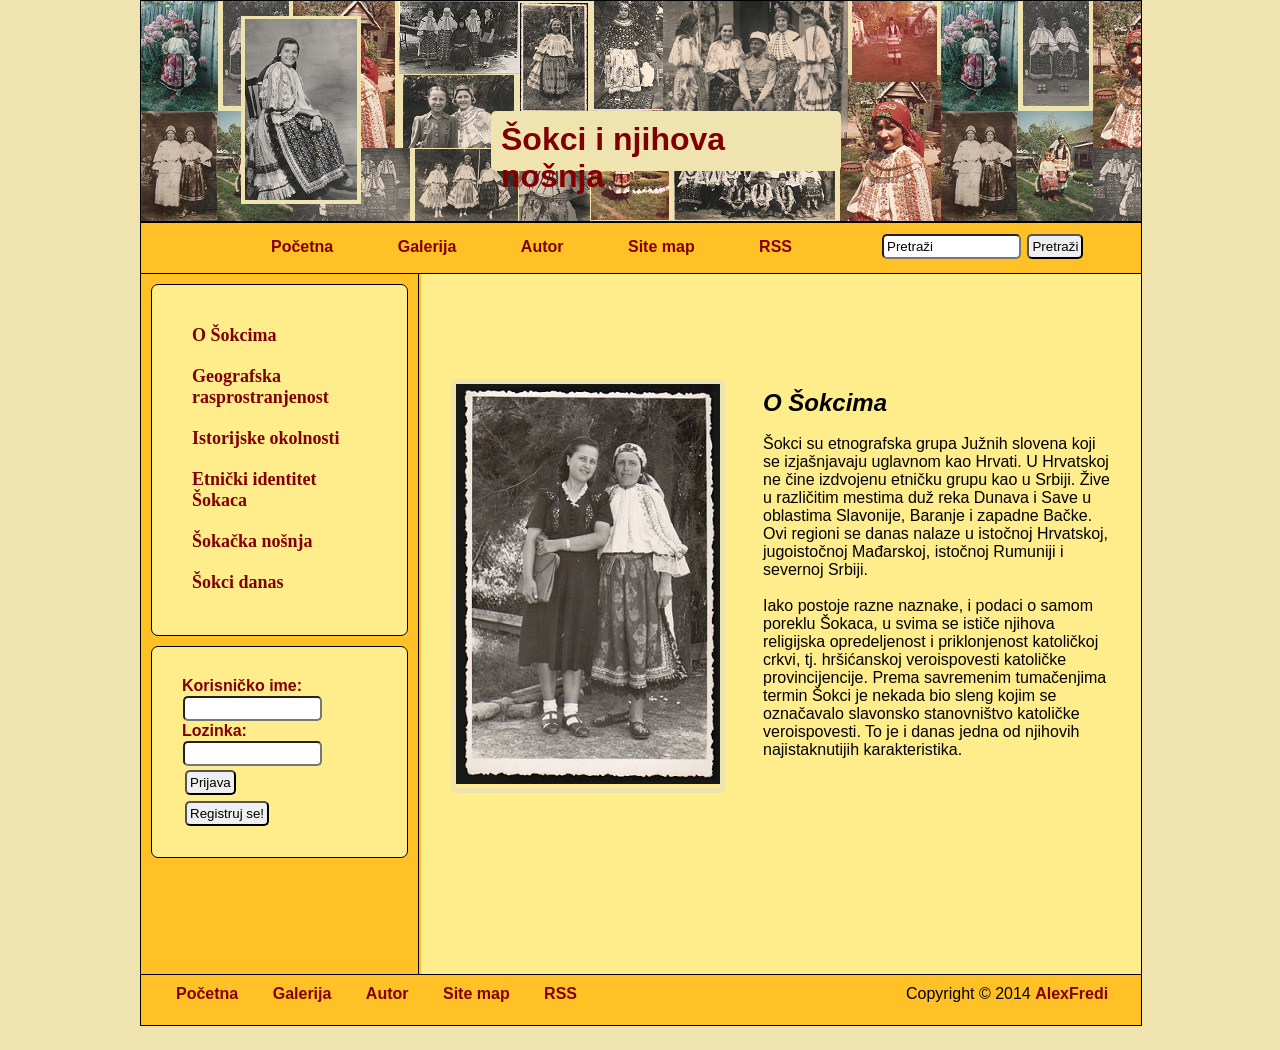
<file: 01_Sokci_i_njihova_nosnja/index.html>
<!DOCTYPE html PUBLIC "-//W3C//DTD XHTML 1.0 Strict//EN" "http://www.w3.org/TR/xhtml1/DTD/xhtml1-strict.dtd">
<html xmlns="http://www.w3.org/1999/xhtml">
	<head>
	<title>Šokci i njihova nošnja</title>
	<meta http-equiv="Content-Type"content="text/html;charset=utf-8"/>
	<meta name="Keywords" content="namesti reci koje ce traziti po google"/>
	<meta name="Description" content="opisati o cemu je sajt-strana"/>
	<link rel="shortcut icon" href="mesto gde se nalaze slike" type="image/x-icon"/>
	<link rel="stylesheet" type="text/css" href="css/css.css"/>
	</head>
	<body>
		<div class="sajt">			
			<div class="omot3">
				<div class="header">
					<div class="slikaheader">
						<div class="logo">
							<a href="index.html"><img src="slike/logo.bmp" alt="sokica" title="Početna"/></a>
						</div>
						<div class="headerh1"><h1><b>Šokci i njihova nošnja</b></h1></div>
					</div>
				</div>
				<div class="navigacijapretraga">
					<div class="navigacija">
						<ul>
							<li><a href="index.html">Početna</a></li>
							<li><a href="stranice/galerija.html">Galerija</a></li>
							<li><a href="stranice/autor.html">Autor</a></li>
							<li><a href="stranice/site_map.xml">Site map</a></li>
							<li><a href="stranice/rss.xml">RSS</a></li>
						</ul>
					</div>
					<div class="pretraga">
						<input type="text" maxlength="60" class="poljezaunos"name="Pretraga"  value="Pretraži" size="15"/>
						<input type="submit" name="Pretraga" class="dugme2" value="Pretraži"/>
					</div>
					
				</div>
				<div class="cisti"></div>
				<div class="sredina3">
					<div class="leva3">
						<div class="meni">
							<ul>
								<li><a href="index.html">O Šokcima</a></li>
								<li><a href="stranice/geografska_rasprostranjenost.html">Geografska rasprostranjenost</a></li>
								<li><a href="stranice/istoriske_okolnosti.html">Istorijske okolnosti</a></li>
								<li><a href="stranice/etnicki_identitet_sokaca">Etnički identitet Šokaca</a></li>
								<li><a href="stranice/sokacka_nosnja.html">Šokačka nošnja</a></li>
								<li><a href="stranice/sokci_danas.html">Šokci danas</a></li>
							</ul>
						</div>
						<div class="registracija">
							<div class="korisnicko_ime">
								<label>Korisničko ime:</label>
								<br/>
								<input type="text"maxlenght="60"class="poljezaunos"name="name"size="15"/>
								<br/>
							</div>
							<div class="lozinka">
								<label>Lozinka:</label>
								<br/>
								<input type="password"class="poljezaunos"maxlenght="60"name="name"size="15"/>
								<input type="submit"name="Prijava"class="dugme"value="Prijava"/>
								<br/>
								<a href="stranice/registracija.html">
									<input type="submit"name="Registruj se!"class="dugme"value="Registruj se!"/>
								</a>
							</div>	
						</div>
					</div>
					<div class="desna3">
						<div class="sadrzaj2">
							<div class="slikatext"><img src="slike/Image45.jpg"></div>
							<div class="textsredina">
								<h2><b><i>O Šokcima</i></b></h2>
								<br/>
								<p>Šokci su etnografska grupa Južnih slovena koji se izjašnjavaju uglavnom kao Hrvati. 
								U Hrvatskoj ne čine izdvojenu etničku grupu kao u Srbiji.  Žive u različitim mestima duž reka Dunava i Save
								u oblastima Slavonije, Baranje i zapadne Bačke. Ovi regioni se danas nalaze u istočnoj Hrvatskoj, jugoistočnoj Mađarskoj, 
								istočnoj Rumuniji i severnoj Srbiji.
								</p>
									<br/>
								<p>
								Iako postoje razne naznake, i podaci o samom poreklu Šokaca, u svima se ističe njihova religijska opredeljenost i priklonjenost 
								katoličkoj crkvi, tj. hršićanskoj veroispovesti katoličke provincijencije. Prema savremenim tumačenjima termin Šokci je nekada bio
								sleng kojim se označavalo slavonsko	stanovništvo katoličke veroispovesti. To je i danas jedna od njihovih najistaknutijih
								karakteristika.
								</p>
								<br/>
							</div>
						</div>
					</div>
				</div>
				<div class="footer">
					<div class="donjanavigacija">
						<ul>
							<li><a href="index.html">Početna</a></li>
							<li><a href="stranice/galerija.html">Galerija</a></li>
							<li><a href="stranice/autor.html">Autor</a></li>
							<li><a href="stranice/site_map.xml">Site map</a></li>
							<li><a href="stranice/rss.xml">RSS</a></li>
						</ul>
					</div>
					<div class="copyright"> Copyright &copy; 2014 <a href="stranice/autor.html"><b>AlexFredi</b></a></div>
				</div>
			</div>
		</div>
	</body>
</html>
</file>
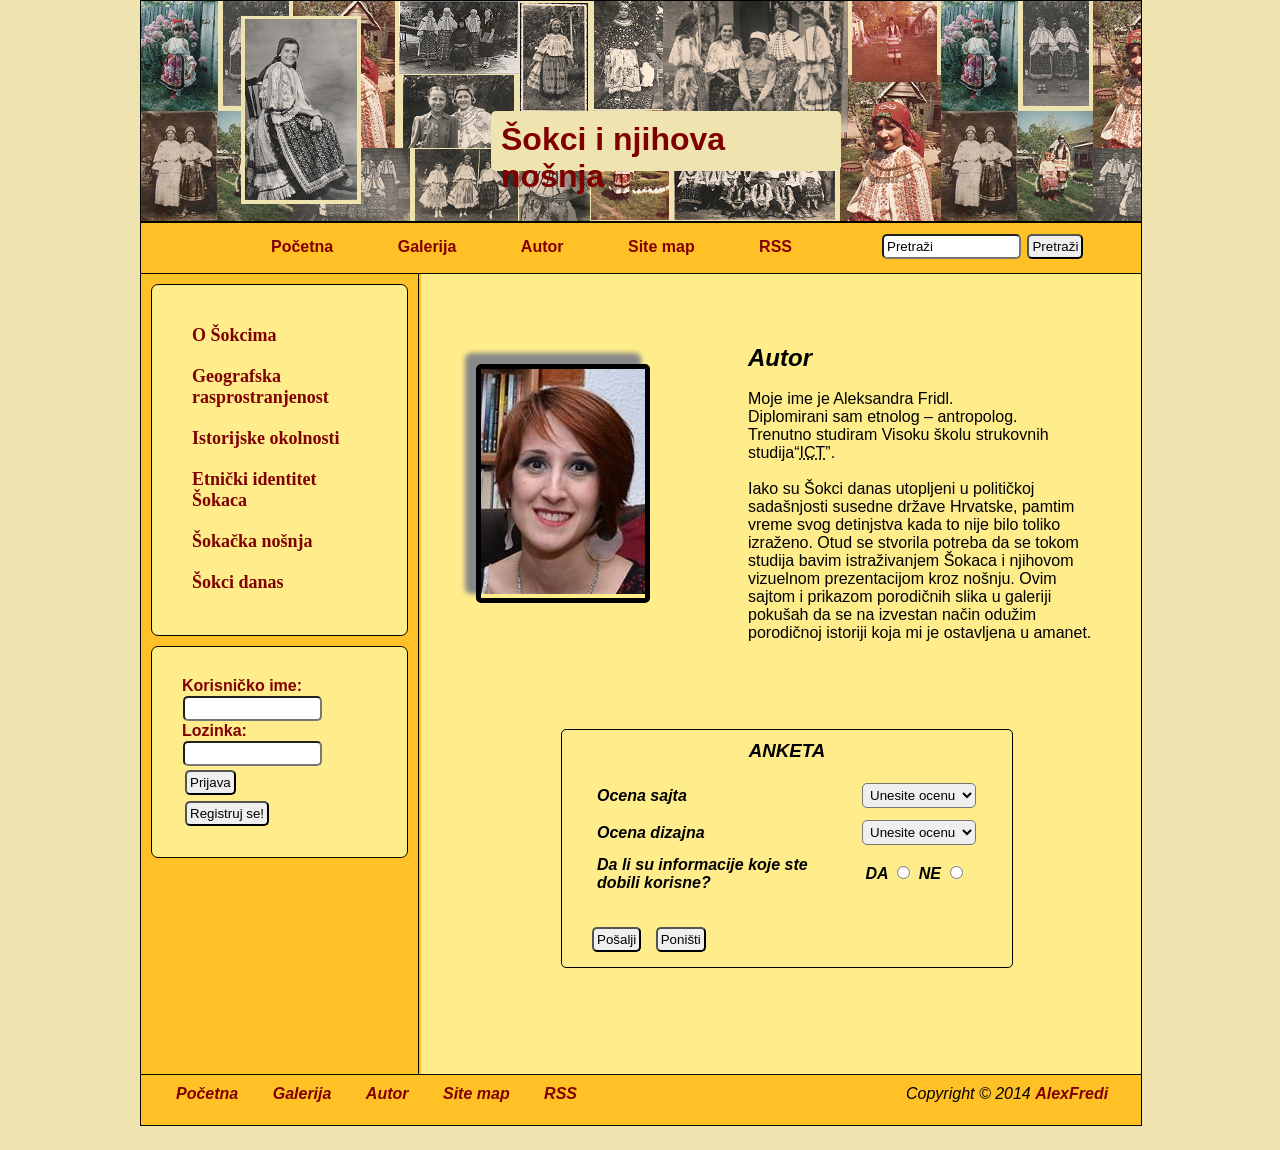
<file: 01_Sokci_i_njihova_nosnja/stranice/autor.html>
<!DOCTYPE html PUBLIC "-//W3C//DTD XHTML 1.0 Strict//EN" "http://www.w3.org/TR/xhtml1/DTD/xhtml1-strict.dtd">
<html xmlns="http://www.w3.org/1999/xhtml">
	<head>
	<title>Šokci i njihova nošnja</title>
	<meta http-equiv="Content-Type"content="text/html;charset=utf-8"/>
	<meta name="Keywords" content="namesti reci koje ce traziti po google"/>
	<meta name="Description" content="opisati o cemu je sajt-strana"/>
	<link rel="shortcut icon" href="mesto gde se nalaze slike" type="image/x-icon"/>
	<link rel="stylesheet" type="text/css" href="../css/css.css"/>
	</head>
	<body>
		<div class="sajt">			
			<div class="omot">
				<div class="header">
					<div class="slikaheader">
						<div class="logo">
							<a href="../index.html"><img src="../slike/logo.bmp" alt="sokica"title="Početna"/></a>
						</div>
						<div class="headerh1"><h1><b>Šokci i njihova nošnja</b></h1></div>
					</div>
				</div>
				<div class="navigacijapretraga">
					<div class="navigacija">
						<ul>
							<li><a href="../index.html">Početna</a></li>
							<li><a href="galerija.html">Galerija</a></li>
							<li><a href="autor.html">Autor</a></li>
							<li><a href="site_map.xml">Site map</a></li>
							<li><a href="rss.xml">RSS</a></li>
						</ul>
					</div>
					<div class="pretraga">
						<input type="text" maxlength="60" class="poljezaunos"name="Pretraga"  value="Pretraži" size="15"/>
						<input type="submit" name="Pretraga" class="dugme2" value="Pretraži"/>
					</div>
					
				</div>
				<div class="cisti"></div>
				<div class="sredina">
					<div class="leva">
						<div class="meni">
							<ul>
								<li><a href="../index.html">O Šokcima</a></li>
								<li><a href="geografska_rasprostranjenost.html">Geografska rasprostranjenost</a></li>
								<li><a href="istorijske_okolnosti.html">Istorijske okolnosti</a></li>
								<li><a href="etnicki_identitet_sokaca.html">Etnički identitet Šokaca</a></li>
								<li><a href="sokacka_nosnja.html">Šokačka nošnja</a></li>
								<li><a href="sokci_danas.html">Šokci danas</a></li>
							</ul>
						</div>
						<div class="registracija">
							<div class="korisnicko_ime">
								<label>Korisničko ime:</label>
								<br/>
								<input type="text"maxlenght="60"class="poljezaunos"name="name"size="15"/>
								<br/>
							</div>
							<div class="lozinka">
								<label>Lozinka:</label>
								<br/>
								<input type="password"class="poljezaunos"maxlenght="60"name="name"size="15"/>
								<input type="submit"name="Prijava"class="dugme"value="Prijava"/>
								<br/>
								<a href="registracija.html">
									<input type="submit"name="Registruj se!"class="dugme"value="Registruj se!"/>
								</a>
							</div>	
						</div>
					</div>
					<div class="desna">
						<div class="sadrzaj3">
							<div class="slikatext2"><img src="../slike/aleksandra_fridl.jpg"title="Aleksandra Fridl"alt="aleksandra_fridl"/></div>
							<div class="textsredina2">
								<h2><b><i>Autor</i></b></h2>
								<br/>
								Moje ime je Aleksandra Fridl.<br/>
								Diplomirani sam etnolog – antropolog. <br/>
								Trenutno studiram Visoku školu strukovnih studija<q><abbr title="Informacione i komunikacione tehnologije">ICT</abbr></q>.<br/><br/>
								Iako su Šokci danas utopljeni u političkoj sadašnjosti susedne države Hrvatske, 
								pamtim vreme svog detinjstva kada to nije bilo toliko izraženo. Otud se stvorila potreba da
								se tokom studija bavim istraživanjem  Šokaca i njihovom vizuelnom prezentacijom kroz nošnju.
								Ovim sajtom i prikazom porodičnih slika u galeriji pokušah da se na izvestan način odužim porodičnoj 
								istoriji koja mi je ostavljena u amanet.
							</div>
							<div class="cisti"></div>
							<div class="anketa">
								<h3 align="center"><b><i>ANKETA</b><i></i></h3>
								<form>
									<table cellspacing="10px" cellpadding="5px">
									<tr>
										<td><strong>Ocena sajta</strong></td>
										<td>
											<select class="poljezaunos" name="ddlocena">
												<option value="0">Unesite ocenu</option>
												<option value="1">Ocena 1</option>
												<option value="2">Ocena 2</option>
												<option value="3">Ocena 3</option>
												<option value="4">Ocena 4</option>
												<option value="5">Ocena 5</option>
											</select>
										</td>
									</tr>
									<tr>
										<td><strong>Ocena dizajna</strong></td>
										<td>
											<select class="poljezaunos" name="ddldizajn"class="btn">
												<option value="0">Unesite ocenu</option>
												<option value="1">Ocena 1</option>
												<option value="2">Ocena 2</option>
												<option value="3">Ocena 3</option>
												<option value="4">Ocena 4</option>
												<option value="5">Ocena 5</option>
											</select>
										</td>
									</tr>
									<tr class="tabela">
										<td><strong>Da li su informacije koje ste dobili korisne?</strong></td>
										<td>
											<label for="da"><strong>&nbsp;DA&nbsp;&nbsp;</strong></label><input type="radio" name="odgovor" id ="da"/>
											<label for="ne"><strong>&nbsp;NE&nbsp;&nbsp;</strong></label><input type="radio" name="odgovor" id ="ne"/>
										</td>
									</tr>
									<table>
										<tr align="center">
											<td><input type="submit" class="dugme" name="btnsubmit" value="Pošalji" id="btnsubmit"/></td>
											<td>&nbsp;</td>
											<td><input type="reset" class="dugme" name="btnreset" value="Poništi" id="btnreset"/></td>
										</tr>
									</table>
								</form>
							</div>
						</div>
					</div>
				</div>
				<div class="footer">
					<div class="donjanavigacija">
						<ul>
							<li><a href="../index.html">Početna</a></li>
							<li><a href="galerija.html">Galerija</a></li>
							<li><a href="autor.html">Autor</a></li>
							<li><a href="site_map.xml">Site map</a></li>
							<li><a href="rss.xml">RSS</a></li>
						</ul>
					</div>
					<div class="copyright"> Copyright &copy; 2014 <a href="autor.html"><b>AlexFredi</b></a></div>
				</div>
			</div>
		</div>
	</body>
</html>
</file>
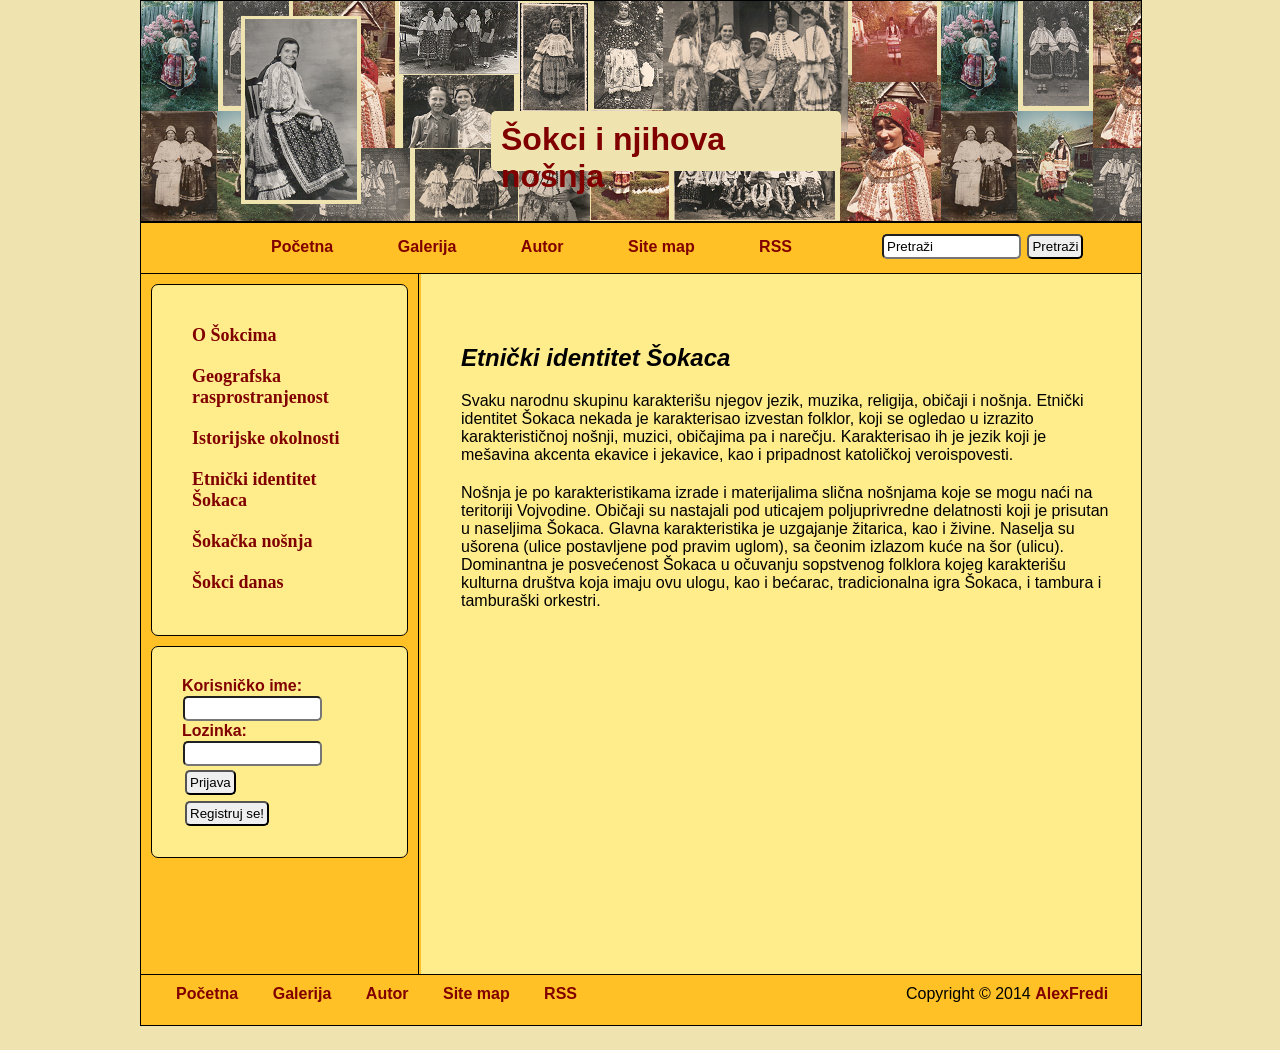
<file: 01_Sokci_i_njihova_nosnja/stranice/etnicki_identitet_sokaca.html>
<!DOCTYPE html PUBLIC "-//W3C//DTD XHTML 1.0 Strict//EN" "http://www.w3.org/TR/xhtml1/DTD/xhtml1-strict.dtd">
<html xmlns="http://www.w3.org/1999/xhtml">
	<head>
	<title>Šokci i njihova nošnja</title>
	<meta http-equiv="Content-Type"content="text/html;charset=utf-8"/>
	<meta name="Keywords" content="namesti reci koje ce traziti po google"/>
	<meta name="Description" content="opisati o cemu je sajt-strana"/>
	<link rel="shortcut icon" href="mesto gde se nalaze slike" type="image/x-icon"/>
	<link rel="stylesheet" type="text/css" href="../css/css.css"/>
	</head>
	<body>
		<div class="sajt">			
			<div class="omot3">
				<div class="header">
					<div class="slikaheader">
						<div class="logo">
							<a href="../index.html"><img src="../slike/logo.bmp" alt="sokica"title="Početna"/></a>
						</div>
						<div class="headerh1"><h1><b>Šokci i njihova nošnja</b></h1></div>
					</div>
				</div>
				<div class="navigacijapretraga">
					<div class="navigacija">
						<ul>
							<li><a href="../index.html">Početna</a></li>
							<li><a href="galerija.html">Galerija</a></li>
							<li><a href="autor.html">Autor</a></li>
							<li><a href="site_map.xml">Site map</a></li>
							<li><a href="rss.xml">RSS</a></li>
						</ul>
					</div>
					<div class="pretraga">
						<input type="text" maxlength="60" class="poljezaunos"name="Pretraga"  value="Pretraži" size="15"/>
						<input type="submit" name="Pretraga" class="dugme2" value="Pretraži"/>
					</div>
					
				</div>
				<div class="cisti"></div>
				<div class="sredina3">
					<div class="leva3">
						<div class="meni">
							<ul>
								<li><a href="../index.html">O Šokcima</a></li>
								<li><a href="geografska_rasprostranjenost.html">Geografska rasprostranjenost</a></li>
								<li><a href="istorijske_okolnosti.html">Istorijske okolnosti</a></li>
								<li><a href="etnicki_identitet_sokaca.html">Etnički identitet Šokaca</a></li>
								<li><a href="sokacka_nosnja.html">Šokačka nošnja</a></li>
								<li><a href="sokci_danas.html">Šokci danas</a></li>
							</ul>
						</div>
						<div class="registracija">
							<div class="korisnicko_ime">
								<label>Korisničko ime:</label>
								<br/>
								<input type="text"maxlenght="60"class="poljezaunos"name="name"size="15"/>
								<br/>
							</div>
							<div class="lozinka">
								<label>Lozinka:</label>
								<br/>
								<input type="password"class="poljezaunos"maxlenght="60"name="name"size="15"/>
								<input type="submit"name="Prijava"class="dugme"value="Prijava"/>
								<br/>
								<a href="registracija.html">
									<input type="submit"name="Registruj se!"class="dugme"value="Registruj se!"/>
								</a>
							</div>	
						</div>
					</div>
					<div class="desna3">
						<div class="sadrzaj3">
							<h2><b><i>Etnički identitet Šokaca</i></b></h2>
							<p>Svaku narodnu skupinu karakterišu njegov jezik, muzika, religija, 
							običaji i nošnja. Etnički identitet Šokaca nekada je karakterisao izvestan folklor, koji se
							ogledao u izrazito karakterističnoj nošnji, muzici, običajima pa i narečju. Karakterisao ih je
							jezik koji je mešavina akcenta ekavice i jekavice, kao i pripadnost katoličkoj veroispovesti. 
							</p>
							<p>Nošnja je po karakteristikama izrade i materijalima slična nošnjama koje se mogu naći na teritoriji
							Vojvodine. Običaji su nastajali pod uticajem poljuprivredne delatnosti koji je prisutan u naseljima Šokaca.
							Glavna karakteristika je uzgajanje žitarica, kao i živine. Naselja su ušorena (ulice postavljene pod pravim 
							uglom), sa čeonim izlazom kuće na šor (ulicu). Dominantna je posvećenost Šokaca u očuvanju sopstvenog folklora
							kojeg karakterišu kulturna društva koja imaju ovu ulogu, kao i bećarac, tradicionalna igra Šokaca, i tambura i 
							tamburaški orkestri. 
							</p>
						</div>
					</div>
				</div>
				<div class="footer">
					<div class="donjanavigacija">
						<ul>
							<li><a href="../index.html">Početna</a></li>
							<li><a href="galerija.html">Galerija</a></li>
							<li><a href="autor.html">Autor</a></li>
							<li><a href="site_map.xml">Site map</a></li>
							<li><a href="rss.xml">RSS</a></li>
						</ul>
					</div>
					<div class="copyright"> Copyright &copy; 2014 <a href="autor.html"><b>AlexFredi</b></a></div>
				</div>
			</div>
		</div>
	</body>
</html>
</file>
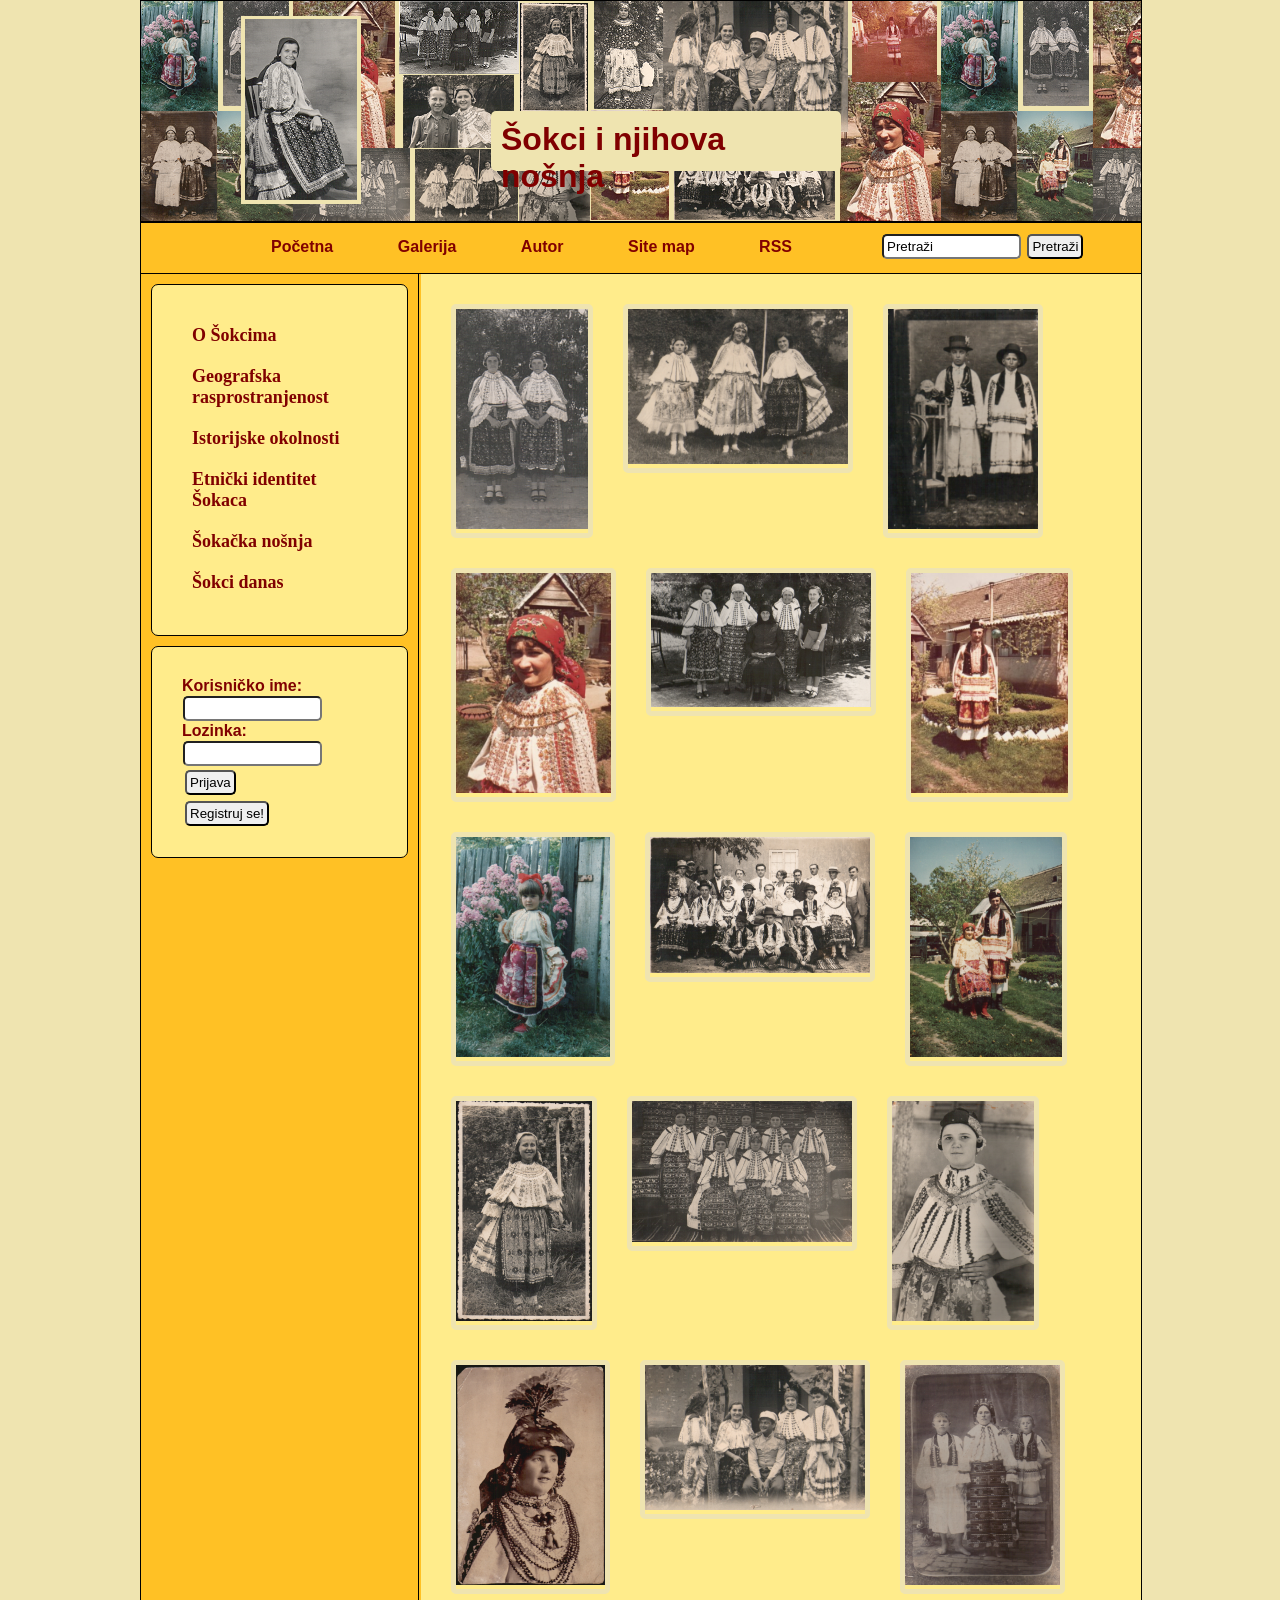
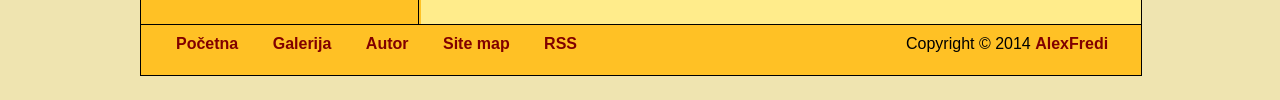
<file: 01_Sokci_i_njihova_nosnja/stranice/galerija.html>
<!DOCTYPE html PUBLIC "-//W3C//DTD XHTML 1.0 Strict//EN" "http://www.w3.org/TR/xhtml1/DTD/xhtml1-strict.dtd">
<html xmlns="http://www.w3.org/1999/xhtml">
	<head>
	<title>Šokci i njihova nošnja</title>
	<meta http-equiv="Content-Type"content="text/html;charset=utf-8"/>
	<meta name="Keywords" content="namesti reci koje ce traziti po google"/>
	<meta name="Description" content="opisati o cemu je sajt-strana"/>
	<link rel="shortcut icon" href="mesto gde se nalaze slike" type="image/x-icon"/>
	<link rel="stylesheet" type="text/css" href="../css/css.css"/>
	</head>
	<body>
		<div class="sajt">			
			<div class="omot2">
				<div class="header">
					<div class="slikaheader">
						<div class="logo">
							<a href="../index.html"><img src="../slike/logo.bmp" alt="sokica"title="Početna"/></a>
						</div>
						<div class="headerh1"><h1><b>Šokci i njihova nošnja</b></h1></div>
					</div>
				</div>
				<div class="navigacijapretraga">
					<div class="navigacija">
						<ul>
							<li><a href="../index.html">Početna</a></li>
							<li><a href="galerija.html">Galerija</a></li>
							<li><a href="autor.html">Autor</a></li>
							<li><a href="site_map.xml">Site map</a></li>
							<li><a href="rss.xml">RSS</a></li>
						</ul>
					</div>
					<div class="pretraga">
						<input type="text" maxlength="60" class="poljezaunos"name="Pretraga"  value="Pretraži" size="15"/>
						<input type="submit" name="Pretraga" class="dugme2" value="Pretraži"/>
					</div>
					
				</div>
				<div class="cisti"></div>
				<div class="sredina2">
					<div class="leva2">
						<div class="meni">
							<ul>
								<li><a href="../index.html">O Šokcima</a></li>
								<li><a href="geografska_rasprostranjenost.html">Geografska rasprostranjenost</a></li>
								<li><a href="istorijske_okolnosti.html">Istorijske okolnosti</a></li>
								<li><a href="etnicki_identitet_sokaca.html">Etnički identitet Šokaca</a></li>
								<li><a href="sokacka_nosnja.html">Šokačka nošnja</a></li>
								<li><a href="sokci_danas.html">Šokci danas</a></li>
							</ul>
						</div>
						<div class="registracija">
							<div class="korisnicko_ime">
								<label>Korisničko ime:</label>
								<br/>
								<input type="text"maxlenght="60"class="poljezaunos"name="name"size="15"/>
								<br/>
							</div>
							<div class="lozinka">
								<label>Lozinka:</label>
								<br/>
								<input type="password"class="poljezaunos"maxlenght="60"name="name"size="15"/>
								<input type="submit"name="Prijava"class="dugme"value="Prijava"/>
								<br/>
								<a href="registracija.html">
									<input type="submit"name="Registruj se!"class="dugme"value="Registruj se!"/>
								</a>
							</div>	
						</div>
					</div>
					<div class="desna2">
						<div class="sadrzaj2">
							<div class="slikaleva"><a href="../slike/galerija/1.bmp" title="Šokice u nošnji slika 1"/>
								<img src="../slike/galerija/1.bmp" width="132" height="220" alt="sokice_u_nosnji_slika_1"/>
							</div>
							<div class="slikasredina"><a href="../slike/galerija/2.jpg" title="Šokice u nošnji slika 2">
								<img src="../slike/galerija/2.jpg" width="220" height="155" alt="sokice_u_nosnji_slika_2"/>
							</div>
							<div class="slikadesno"><a href="../slike/galerija/3.jpg" title="Deca u šokačkoj nošnji">
								<img src="../slike/galerija/3.jpg" width="150" height="220" alt="deca_u_sokackoj_nosnji"/>
							</div>
							<div class="cisti"></div>
							<div class="slikaleva"><a href="../slike/galerija/4.bmp" title="Šokica 1"/>
								<img src="../slike/galerija/4.bmp" width="155" height="220" alt="sokica_1"/>
							</div>
							<div class="slikasredina"><a href="../slike/galerija/5.jpg" title="Šokice u dvorištu">
								<img src="../slike/galerija/5.jpg" width="220" height="134" alt="sokice_u_dvoristu"/>
							</div>
							<div class="slikadesno"><a href="../slike/galerija/6.bmp" title="Šokac">
								<img src="../slike/galerija/6.bmp" width="157" height="220" alt="sokac"/>
							</div>
							<div class="cisti"></div>
							<div class="slikaleva"><a href="../slike/galerija/7.jpg" title="Dete u šokačkoj nošnji"/>
								<img src="../slike/galerija/7.jpg" width="154" height="220" alt="dete_u_sokackoj_nosnji"/>
							</div>
							<div class="slikasredina"><a href="../slike/galerija/8.jpg" title="Podravski Šokci">
								<img src="../slike/galerija/8.jpg" width="220" height="136" alt="podravski_sokci"/>
							</div>
							<div class="slikadesno"><a href="../slike/galerija/9.jpg" title="Par u šokačkoj nošnji">
								<img src="../slike/galerija/9.jpg" width="152" height="220" alt="par_u_sokackoj_nosnji"/>
							</div>
							<div class="cisti"></div>
							<div class="slikaleva"><a href="../slike/galerija/10.jpg" title="Šokica 2"/>
								<img src="../slike/galerija/10.jpg" width="136" height="220" alt="sokica_2"/>
							</div>
							<div class="slikasredina"><a href="../slike/galerija/11.jpg" title="Grupa šokica">
								<img src="../slike/galerija/11.jpg" width="220" height="141" alt="grupa_sokica"/>
							</div>
							<div class="slikadesno"><a href="../slike/galerija/12.jpg" title="Portret šokice 1">
								<img src="../slike/galerija/12.jpg" width="142" height="220" alt="portret_sokice_1"/>
							</div>
							<div class="cisti"></div>
							<div class="slikaleva"><a href="../slike/galerija/13.jpg" title="Portret šokice 2"/>
								<img src="../slike/galerija/13.jpg" width="149" height="220" alt="portret_sokice_2"/>
							</div>
							<div class="slikasredina"><a href="../slike/galerija/14.jpg" title="Grupa šokica">
								<img src="../slike/galerija/14.jpg" width="220" height="145" alt="grupa_sokica"/>
							</div>
							<div class="slikadesno"><a href="../slike/galerija/15.jpg" title="Šokca sa decom">
								<img src="../slike/galerija/15.jpg" width="155" height="220" alt="sokice_sa_decom"/>
							</div>
						</div>
					</div>
				</div>
				<div class="footer">
					<div class="donjanavigacija">
						<ul>
							<li><a href="../index.html">Početna</a></li>
							<li><a href="galerija.html">Galerija</a></li>
							<li><a href="autor.html">Autor</a></li>
							<li><a href="site_map.xml">Site map</a></li>
							<li><a href="rss.xml">RSS</a></li>
						</ul>
					</div>
					<div class="copyright"> Copyright &copy; 2014 <a href="autor.html"><b>AlexFredi</b></a></div>
				</div>
			</div>
		</div>
	</body>
</html>
</file>
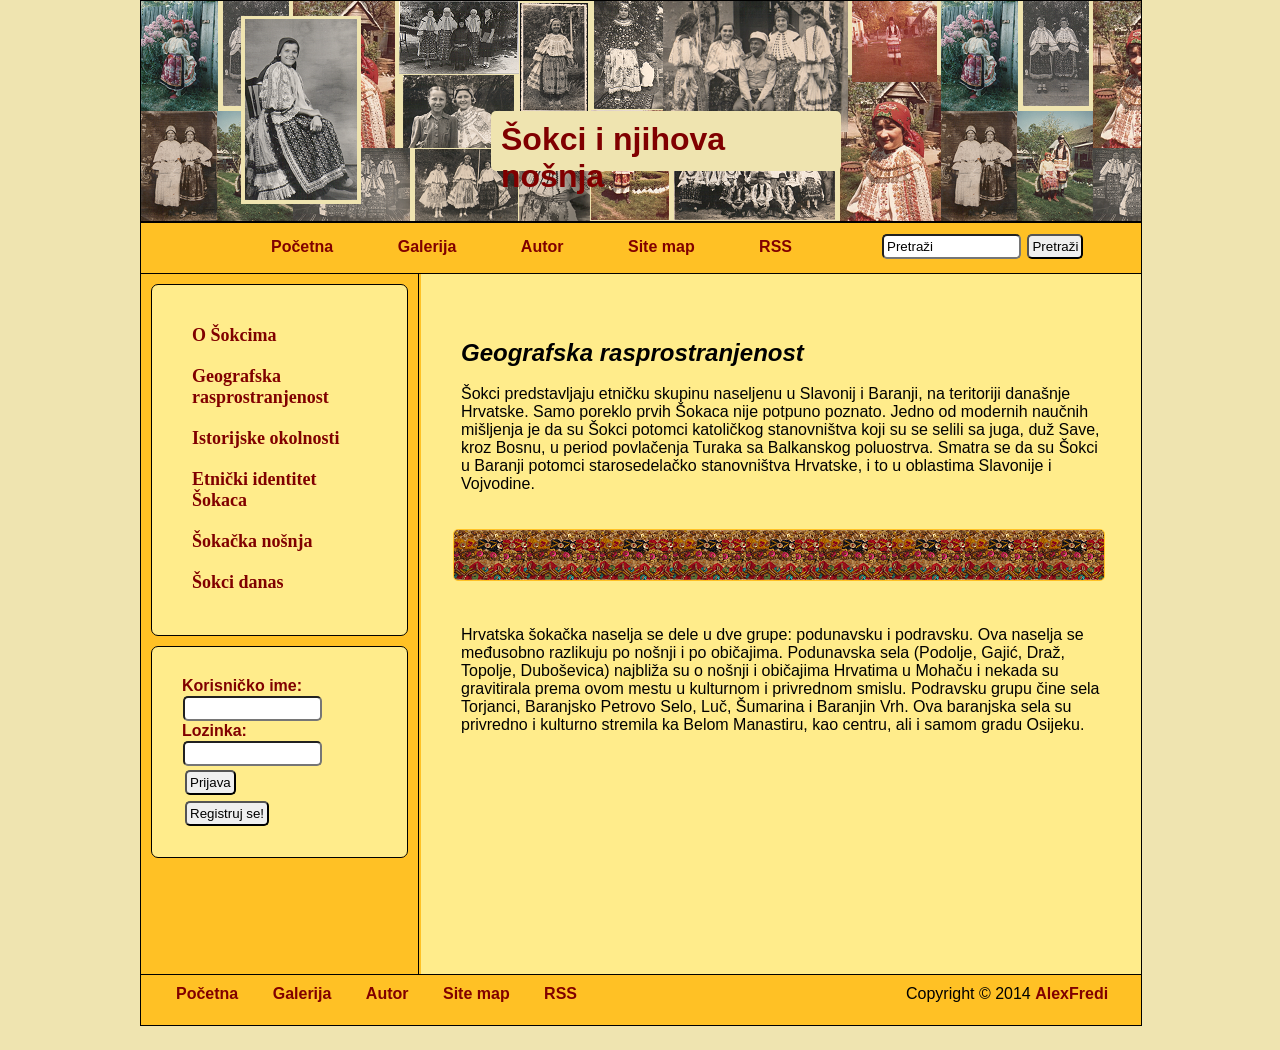
<file: 01_Sokci_i_njihova_nosnja/stranice/geografska_rasprostranjenost.html>
<!DOCTYPE html PUBLIC "-//W3C//DTD XHTML 1.0 Strict//EN" "http://www.w3.org/TR/xhtml1/DTD/xhtml1-strict.dtd">
<html xmlns="http://www.w3.org/1999/xhtml">
	<head>
	<title>Šokci i njihova nošnja</title>
	<meta http-equiv="Content-Type"content="text/html;charset=utf-8"/>
	<meta name="Keywords" content="namesti reci koje ce traziti po google"/>
	<meta name="Description" content="opisati o cemu je sajt-strana"/>
	<link rel="shortcut icon" href="mesto gde se nalaze slike" type="image/x-icon"/>
	<link rel="stylesheet" type="text/css" href="../css/css.css"/>
	</head>
	<body>
		<div class="sajt">			
			<div class="omot3">
				<div class="header">
					<div class="slikaheader">
						<div class="logo">
							<a href="../index.html"><img src="../slike/logo.bmp" alt="sokica"title="Početna"/></a>
						</div>
						<div class="headerh1"><h1><b>Šokci i njihova nošnja</b></h1></div>
					</div>
				</div>
				<div class="navigacijapretraga">
					<div class="navigacija">
						<ul>
							<li><a href="../index.html">Početna</a></li>
							<li><a href="galerija.html">Galerija</a></li>
							<li><a href="autor.html">Autor</a></li>
							<li><a href="site_map.xml">Site map</a></li>
							<li><a href="rss.xml">RSS</a></li>
						</ul>
					</div>
					<div class="pretraga">
						<input type="text" maxlength="60" class="poljezaunos"name="Pretraga"  value="Pretraži" size="15"/>
						<input type="submit" name="Pretraga" class="dugme2" value="Pretraži"/>
					</div>
					
				</div>
				<div class="cisti"></div>
				<div class="sredina3">
					<div class="leva3">
						<div class="meni">
							<ul>
								<li><a href="../index.html">O Šokcima</a></li>
								<li><a href="geografska_rasprostranjenost.html">Geografska rasprostranjenost</a></li>
								<li><a href="istorijske_okolnosti.html">Istorijske okolnosti</a></li>
								<li><a href="etnicki_identitet_sokaca.html">Etnički identitet Šokaca</a></li>
								<li><a href="sokacka_nosnja.html">Šokačka nošnja</a></li>
								<li><a href="sokci_danas.html">Šokci danas</a></li>
							</ul>
						</div>
						<div class="registracija">
							<div class="korisnicko_ime">
								<label>Korisničko ime:</label>
								<br/>
								<input type="text"maxlenght="60"class="poljezaunos"name="name"size="15"/>
								<br/>
							</div>
							<div class="lozinka">
								<label>Lozinka:</label>
								<br/>
								<input type="password"class="poljezaunos"maxlenght="60"name="name"size="15"/>
								<input type="submit"name="Prijava"class="dugme"value="Prijava"/>
								<br/>
								<a href="registracija.html">
									<input type="submit"name="Registruj se!"class="dugme"value="Registruj se!"/>
								</a>
							</div>	
						</div>
					</div>
					<div class="desna3">
						<div class="sadrzaj2">
							<div class="textgore">
								<h2><b><i>Geografska rasprostranjenost</i></b></h2>
								<br/>
								<p>Šokci predstavljaju etničku skupinu naseljenu u Slavonij i Baranji, na teritoriji današnje Hrvatske. 
								Samo poreklo prvih Šokaca nije potpuno poznato. Jedno od modernih naučnih mišljenja je da 
								su Šokci potomci katoličkog stanovništva koji su se selili sa juga, duž Save, kroz Bosnu, u period povlačenja Turaka 
								sa Balkanskog poluostrva. Smatra se da su Šokci u Baranji potomci starosedelačko  stanovništva Hrvatske, i to u oblastima Slavonije
								i Vojvodine.
								</p>
							</div>
							<div class="sara"></div>
							<div class="textdole">
								<p>Hrvatska šokačka naselja se dele u dve grupe: podunavsku i podravsku. Ova naselja se međusobno razlikuju po nošnji 
								i po običajima. Podunavska sela (Podolje, Gajić, Draž, Topolje, Duboševica) najbliža su o nošnji i običajima Hrvatima u Mohaču
								i nekada su gravitirala prema ovom mestu u kulturnom i privrednom smislu. Podravsku grupu čine sela Torjanci, Baranjsko Petrovo Selo,
								Luč, Šumarina i Baranjin Vrh. Ova baranjska sela su privredno i kulturno stremila ka Belom Manastiru, kao centru, ali i samom 
								gradu Osijeku.
								</p>
							</div>
						</div>
					</div>
				</div>
				<div class="footer">
					<div class="donjanavigacija">
						<ul>
							<li><a href="../index.html">Početna</a></li>
							<li><a href="galerija.html">Galerija</a></li>
							<li><a href="autor.html">Autor</a></li>
							<li><a href="site_map.xml">Site map</a></li>
							<li><a href="rss.xml">RSS</a></li>
						</ul>
					</div>
					<div class="copyright"> Copyright &copy; 2014 <a href="autor.html"><b>AlexFredi</b></a></div>
				</div>
			</div>
		</div>
	</body>
</html>
</file>
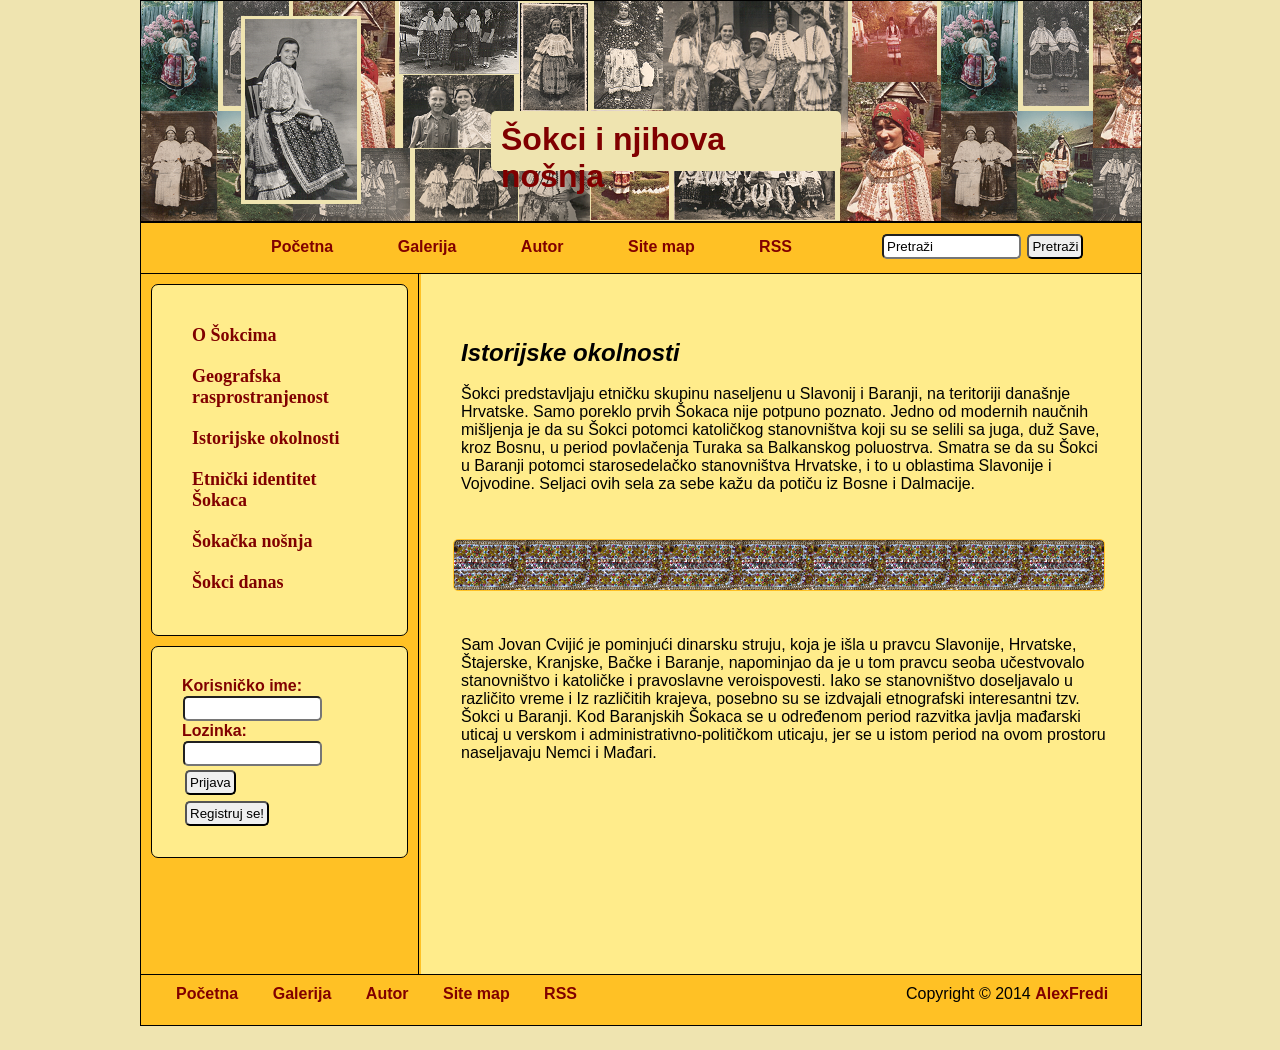
<file: 01_Sokci_i_njihova_nosnja/stranice/istorijske_okolnosti.html>
<!DOCTYPE html PUBLIC "-//W3C//DTD XHTML 1.0 Strict//EN" "http://www.w3.org/TR/xhtml1/DTD/xhtml1-strict.dtd">
<html xmlns="http://www.w3.org/1999/xhtml">
	<head>
	<title>Šokci i njihova nošnja</title>
	<meta http-equiv="Content-Type"content="text/html;charset=utf-8"/>
	<meta name="Keywords" content="namesti reci koje ce traziti po google"/>
	<meta name="Description" content="opisati o cemu je sajt-strana"/>
	<link rel="shortcut icon" href="mesto gde se nalaze slike" type="image/x-icon"/>
	<link rel="stylesheet" type="text/css" href="../css/css.css"/>
	</head>
	<body>
		<div class="sajt">			
			<div class="omot3">
				<div class="header">
					<div class="slikaheader">
						<div class="logo">
							<a href="../index.html"><img src="../slike/logo.bmp" alt="sokica"title="Početna"/></a>
						</div>
						<div class="headerh1"><h1><b>Šokci i njihova nošnja</b></h1></div>
					</div>
				</div>
				<div class="navigacijapretraga">
					<div class="navigacija">
						<ul>
							<li><a href="../index.html">Početna</a></li>
							<li><a href="galerija.html">Galerija</a></li>
							<li><a href="autor.html">Autor</a></li>
							<li><a href="site_map.xml">Site map</a></li>
							<li><a href="rss.xml">RSS</a></li>
						</ul>
					</div>
					<div class="pretraga">
						<input type="text" maxlength="60" class="poljezaunos"name="Pretraga"  value="Pretraži" size="15"/>
						<input type="submit" name="Pretraga" class="dugme2" value="Pretraži"/>
					</div>
					
				</div>
				<div class="cisti"></div>
				<div class="sredina3">
					<div class="leva3">
						<div class="meni">
							<ul>
								<li><a href="../index.html">O Šokcima</a></li>
								<li><a href="geografska_rasprostranjenost.html">Geografska rasprostranjenost</a></li>
								<li><a href="istorijske_okolnosti.html">Istorijske okolnosti</a></li>
								<li><a href="etnicki_identitet_sokaca.html">Etnički identitet Šokaca</a></li>
								<li><a href="sokacka_nosnja.html">Šokačka nošnja</a></li>
								<li><a href="sokci_danas.html">Šokci danas</a></li>
							</ul>
						</div>
						<div class="registracija">
							<div class="korisnicko_ime">
								<label>Korisničko ime:</label>
								<br/>
								<input type="text"maxlenght="60"class="poljezaunos"name="name"size="15"/>
								<br/>
							</div>
							<div class="lozinka">
								<label>Lozinka:</label>
								<br/>
								<input type="password"class="poljezaunos"maxlenght="60"name="name"size="15"/>
								<input type="submit"name="Prijava"class="dugme"value="Prijava"/>
								<br/>
								<a href="registracija.html">
									<input type="submit"name="Registruj se!"class="dugme"value="Registruj se!"/>
								</a>
							</div>	
						</div>
					</div>
					<div class="desna3">
						<div class="sadrzaj2">
							<div class="textgore2">
								<h2><b><i>Istorijske okolnosti</i></b></h2>
									<br/>
								<p>Šokci predstavljaju etničku skupinu naseljenu u Slavonij i Baranji, na teritoriji današnje Hrvatske. 
								Samo poreklo prvih Šokaca nije potpuno poznato. Jedno od modernih naučnih mišljenja je da su Šokci potomci 
								katoličkog stanovništva koji su se selili sa juga, duž Save, kroz Bosnu, u period povlačenja Turaka sa Balkanskog 
								poluostrva. Smatra se da su Šokci u Baranji potomci starosedelačko  stanovništva Hrvatske, i to u oblastima Slavonije
								i Vojvodine. Seljaci ovih sela za sebe kažu da potiču iz Bosne i Dalmacije.
								</p>
							</div>
							<div class="sara2"></div>
							<div class="textdole2">
								<p>Sam Jovan Cvijić je pominjući dinarsku struju, koja je išla u pravcu Slavonije, Hrvatske, Štajerske, Kranjske, 
								Bačke i Baranje, napominjao da je u tom pravcu seoba učestvovalo stanovništvo i katoličke i pravoslavne veroispovesti.
								Iako se stanovništvo doseljavalo u različito vreme i Iz različitih krajeva, posebno su se izdvajali etnografski
								interesantni tzv. Šokci u Baranji. Kod Baranjskih Šokaca se u određenom period razvitka javlja mađarski uticaj u 
								verskom i administrativno-političkom uticaju, jer se u istom period na ovom prostoru naseljavaju Nemci i Mađari.
								</p>
							</div>
						</div>
					</div>
				</div>
				<div class="footer">
					<div class="donjanavigacija">
						<ul>
							<li><a href="../index.html">Početna</a></li>
							<li><a href="galerija.html">Galerija</a></li>
							<li><a href="autor.html">Autor</a></li>
							<li><a href="site_map.xml">Site map</a></li>
							<li><a href="rss.xml">RSS</a></li>
						</ul>
					</div>
					<div class="copyright"> Copyright &copy; 2014 <a href="autor.html"><b>AlexFredi</b></a></div>
				</div>
			</div>
		</div>
	</body>
</html>
</file>
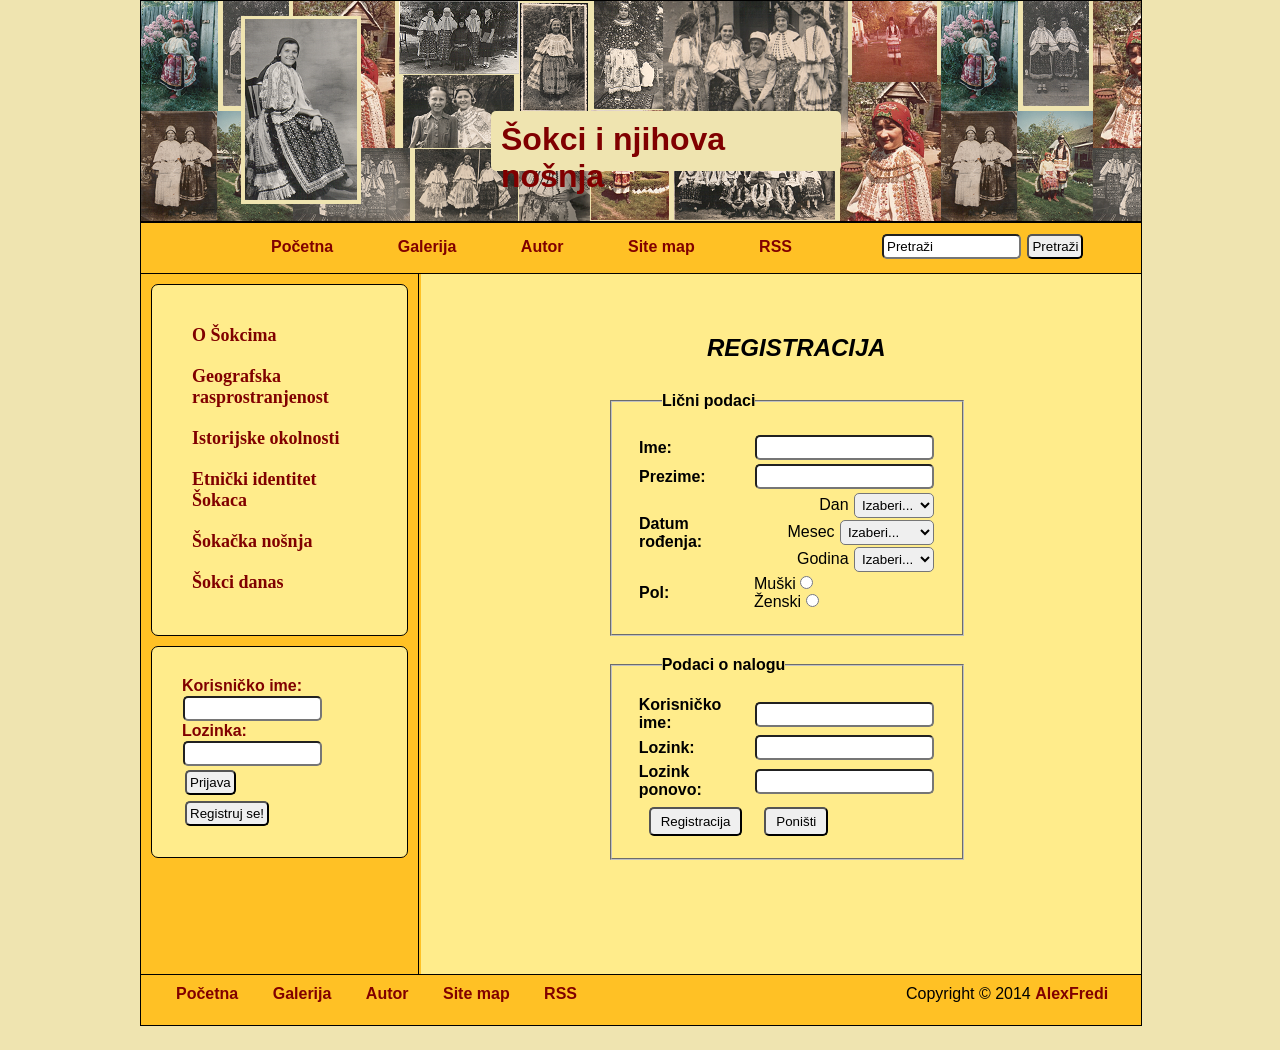
<file: 01_Sokci_i_njihova_nosnja/stranice/registracija.html>
<!DOCTYPE html PUBLIC "-//W3C//DTD XHTML 1.0 Strict//EN" "http://www.w3.org/TR/xhtml1/DTD/xhtml1-strict.dtd">
<html xmlns="http://www.w3.org/1999/xhtml">
	<head>
	<title>Šokci i njihova nošnja</title>
	<meta http-equiv="Content-Type"content="text/html;charset=utf-8"/>
	<meta name="Keywords" content="namesti reci koje ce traziti po google"/>
	<meta name="Description" content="opisati o cemu je sajt-strana"/>
	<link rel="shortcut icon" href="mesto gde se nalaze slike" type="image/x-icon"/>
	<link rel="stylesheet" type="text/css" href="../css/css.css"/>
	</head>
	<body>
		<div class="sajt">			
			<div class="omot3">
				<div class="header">
					<div class="slikaheader">
						<div class="logo">
							<a href="../index.html"><img src="../slike/logo.bmp" alt="sokica"title="Početna"/></a>
						</div>
						<div class="headerh1"><h1><b>Šokci i njihova nošnja</b></h1></div>
					</div>
				</div>
				<div class="navigacijapretraga">
					<div class="navigacija">
						<ul>
							<li><a href="../index.html">Početna</a></li>
							<li><a href="galerija.html">Galerija</a></li>
							<li><a href="autor.html">Autor</a></li>
							<li><a href="site_map.xml">Site map</a></li>
							<li><a href="rss.xml">RSS</a></li>
						</ul>
					</div>
					<div class="pretraga">
						<input type="text" maxlength="60" class="poljezaunos"name="Pretraga"  value="Pretraži" size="15"/>
						<input type="submit" name="Pretraga" class="dugme2" value="Pretraži"/>
					</div>
					
				</div>
				<div class="cisti"></div>
				<div class="sredina3">
					<div class="leva3">
						<div class="meni">
							<ul>
								<li><a href="../index.html">O Šokcima</a></li>
								<li><a href="geografska_rasprostranjenost.html">Geografska rasprostranjenost</a></li>
								<li><a href="istorijske_okolnosti.html">Istorijske okolnosti</a></li>
								<li><a href="etnicki_identitet_sokaca.html">Etnički identitet Šokaca</a></li>
								<li><a href="sokacka_nosnja.html">Šokačka nošnja</a></li>
								<li><a href="sokci_danas.html">Šokci danas</a></li>
							</ul>
						</div>
						<div class="registracija">
							<div class="korisnicko_ime">
								<label>Korisničko ime:</label>
								<br/>
								<input type="text"maxlenght="60"class="poljezaunos"name="name"size="15"/>
								<br/>
							</div>
							<div class="lozinka">
								<label>Lozinka:</label>
								<br/>
								<input type="password"class="poljezaunos"maxlenght="60"name="name"size="15"/>
								<input type="submit"name="Prijava"class="dugme"value="Prijava"/>
								<br/>
								<a href="registracija.html">
									<input type="submit"name="Registruj se!"class="dugme"value="Registruj se!"/>
								</a>
							</div>	
						</div>
					</div>
					<div class="desna3">
						<div class="sadrzaj4">
							<h2><b><i>REGISTRACIJA</i></b></h2>
								<form>
									<fieldset class="fgore"><legend><b>Lični podaci</b></legend>
									<table>
										<tr><th colspan="2" align="center"></th>
										</tr>
										<tr>
											<td><b>Ime:</b></td>
										<td><input type="text" name="tbIme" class="poljezaunos"/></td>
										</tr>
										<tr>
											<td><b>Prezime:</b></td>
										<td><input type="text" name="tbPrezime" class="poljezaunos"/></td>
										</tr>
										<tr>
											<td><b>Datum rođenja:</b></td>
											<td align="right">Dan
												<select name="ddlDan" class="poljezaunos">
													<option value="0">Izaberi...</option>
													<option value="1">1</option>
													<option value="2">2</option>
													<option value="3">3</option>
													<option value="4">4</option>
													<option value="5">5</option>
													<option value="6">6</option>
													<option value="7">7</option>
													<option value="8">8</option>
													<option value="9">9</option>
													<option value="10">10</option>
													<option value="11">11</option>
													<option value="12">12</option>
													<option value="13">13</option>
													<option value="14">14</option>
													<option value="15">15</option>
													<option value="16">16</option>
													<option value="17">17</option>
													<option value="18">18</option>
													<option value="19">19</option>
													<option value="20">20</option>
													<option value="21">21</option>
													<option value="22">22</option>
													<option value="23">23</option>
													<option value="24">24</option>
													<option value="25">25</option>
													<option value="26">26</option>
													<option value="27">27</option>
													<option value="28">28</option>
													<option value="29">29</option>
													<option value="30">30</option>
													<option value="31">31</option>
													</select><br/>
															Mesec
												<select name="ddlMesec" class="poljezaunos">
													<option value="0">Izaberi...</option>
													<option value="1">Januar</option>
													<option value="2">Februar</option>
													<option value="3">Mart</option>
													<option value="4">April</option>
													<option value="5">Maj</option>
													<option value="6">Jun</option>
													<option value="7">Jul</option>
													<option value="8">Avgust</option>
													<option value="9">Septembar</option>
													<option value="10">Oktobar</option>
													<option value="11">Novembar</option>
													<option value="12">Decembar</option>
												</select><br/>
															Godina
												<select name="ddlGodina" class="poljezaunos">
													<option value="0">Izaberi...</option>
													<option value="1">1960</option>
													<option value="2">1961</option>
													<option value="3">1962</option>
													<option value="4">1963</option>
													<option value="5">1964</option>
													<option value="6">1965</option>
													<option value="7">1966</option>
													<option value="8">1967</option>
													<option value="9">1968</option>
													<option value="10">1969</option>
													<option value="11">1970</option>
													<option value="12">1971</option>
													<option value="13">1972</option>
													<option value="14">1973</option>
													<option value="15">1974</option>
													<option value="16">1975</option>
													<option value="17">1976</option>
													<option value="18">1977</option>
													<option value="19">1978</option>
													<option value="20">1979</option>
													<option value="21">1980</option>
													<option value="22">1981</option>
													<option value="23">1982</option>
													<option value="24">1983</option>
													<option value="25">1984</option>
													<option value="26">1985</option>
													<option value="27">1986</option>
													<option value="28">1987</option>
													<option value="29">1988</option>
													<option value="30">1989</option>
													<option value="31">1990</option>
													<option value="32">1991</option>
													<option value="33">1992</option>
													<option value="34">1993</option>
													<option value="35">1994</option>
													<option value="36">1995</option>
													<option value="37">1996</option>
													<option value="38">1997</option>
													<option value="39">1999</option>
													<option value="40">2000</option>
												</select>
											</td>
										</tr>
										<tr>
											<td><b>Pol:</b></td>
											<td>
												<label class="adiobtn">Muški</label>
												<input type="radio" name="pol" class="radiobtn"/><br/>
												<label class="radiobtn2">Ženski</label>
												<input type="radio" name="pol" class="radiobtn"/>
											</td>
										</tr>
									</table>
									</fieldset>
									<fieldset class="fdole">
										<legend><b>Podaci o nalogu</b></legend>
										<table>
											<tr>
												<td><b>Korisničko ime:</b></td>
												<td>
													<input type="text" name="tbKorisnickoIme" class="poljezaunos"/>
												</td>
											</tr>
											<tr>
												<td><b>Lozink:</b></td>
												<td>
													<input type="password" name="tbLozinka" class="poljezaunos"/>
												</td>
											</tr>
											<tr>
												<td><b>Lozink ponovo:</b></td>
												<td>
													<input type="password" name="tbLozinkaPonovo" class="poljezaunos"/>
												</td>
											</tr>
											<tr>
												<td>
													<input type="submit" name="btnRegistruj" class="dugme3" value="Registracija"/>
												</td>
												<td>
													<input type="reset" name="btnPonisti" class="dugme4" value="Poništi"/>
												</td>
											</tr>
										</table>
									</fieldset>
								</form>
						</div>
					</div>
				</div>
				<div class="footer">
					<div class="donjanavigacija">
						<ul>
							<li><a href="../index.html">Početna</a></li>
							<li><a href="galerija.html">Galerija</a></li>
							<li><a href="autor.html">Autor</a></li>
							<li><a href="site_map.xml">Site map</a></li>
							<li><a href="rss.xml">RSS</a></li>
						</ul>
					</div>
					<div class="copyright"> Copyright &copy; 2014 <a href="autor.html"><b>AlexFredi</b></a></div>
				</div>
			</div>
		</div>
	</body>
</html>
</file>
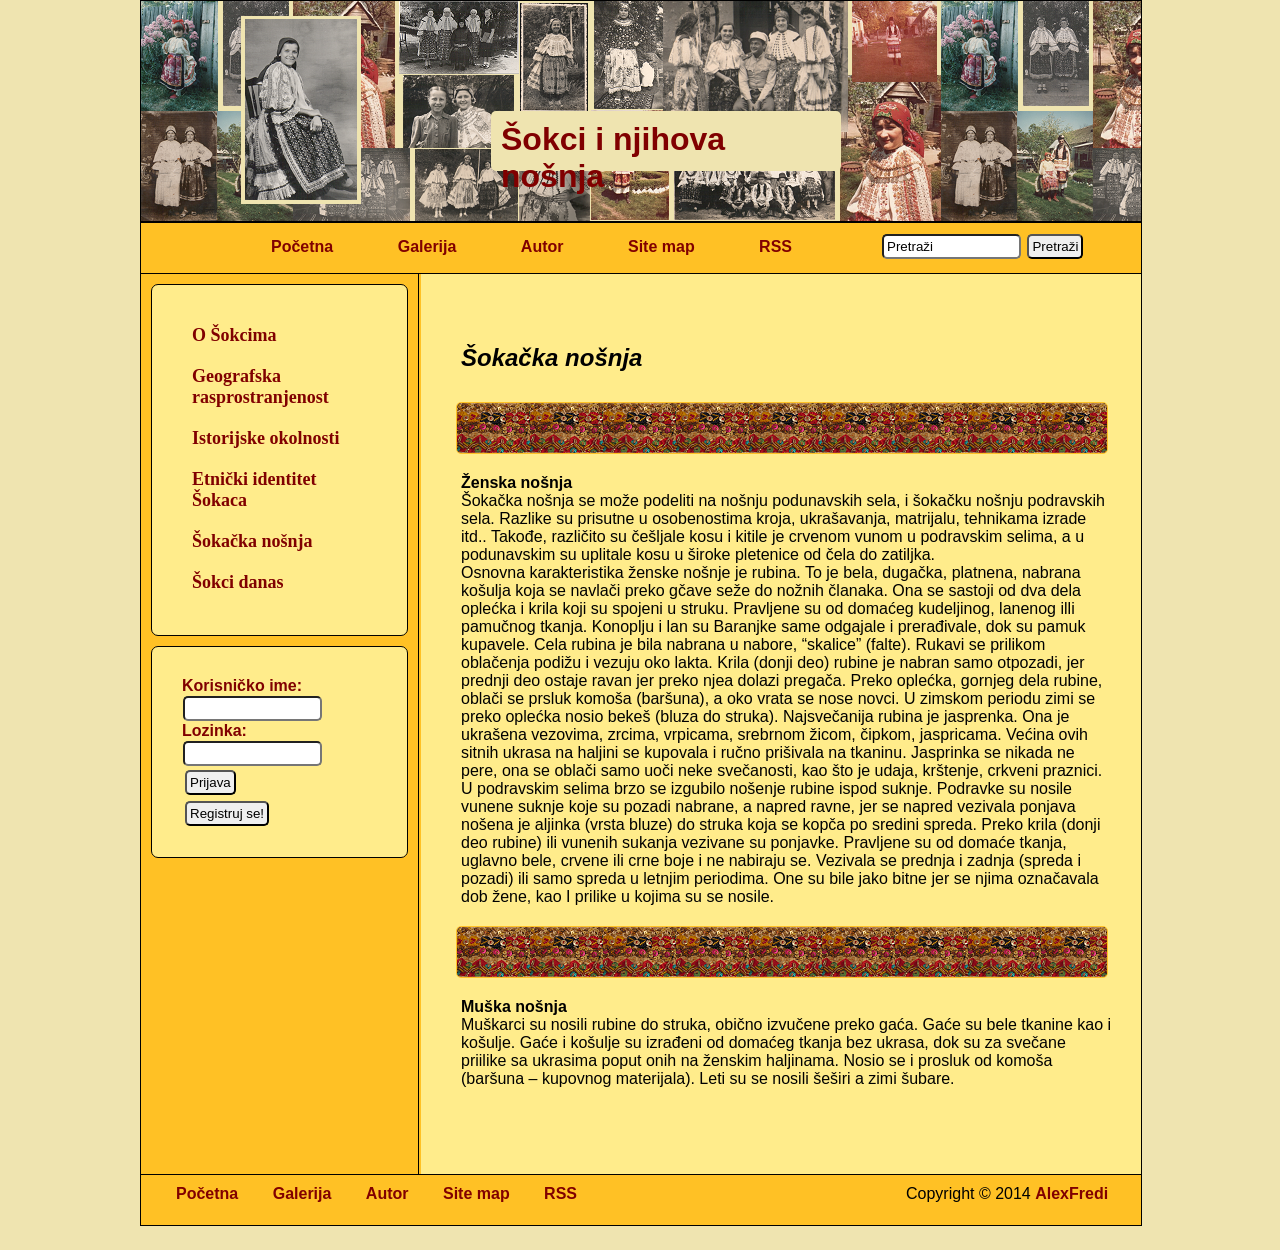
<file: 01_Sokci_i_njihova_nosnja/stranice/sokacka_nosnja.html>
<!DOCTYPE html PUBLIC "-//W3C//DTD XHTML 1.0 Strict//EN" "http://www.w3.org/TR/xhtml1/DTD/xhtml1-strict.dtd">
<html xmlns="http://www.w3.org/1999/xhtml">
	<head>
	<title>Šokci i njihova nošnja</title>
	<meta http-equiv="Content-Type"content="text/html;charset=utf-8"/>
	<meta name="Keywords" content="namesti reci koje ce traziti po google"/>
	<meta name="Description" content="opisati o cemu je sajt-strana"/>
	<link rel="shortcut icon" href="mesto gde se nalaze slike" type="image/x-icon"/>
	<link rel="stylesheet" type="text/css" href="../css/css.css"/>
	</head>
	<body>
		<div class="sajt">			
			<div class="omot4">
				<div class="header">
					<div class="slikaheader">
						<div class="logo">
							<a href="../index.html"><img src="../slike/logo.bmp" alt="sokica"title="Početna"/></a>
						</div>
						<div class="headerh1"><h1><b>Šokci i njihova nošnja</b></h1></div>
					</div>
				</div>
				<div class="navigacijapretraga">
					<div class="navigacija">
						<ul>
							<li><a href="../index.html">Početna</a></li>
							<li><a href="galerija.html">Galerija</a></li>
							<li><a href="autor.html">Autor</a></li>
							<li><a href="site_map.xml">Site map</a></li>
							<li><a href="rss.xml">RSS</a></li>
						</ul>
					</div>
					<div class="pretraga">
						<input type="text" maxlength="60" class="poljezaunos"name="Pretraga"  value="Pretraži" size="15"/>
						<input type="submit" name="Pretraga" class="dugme2" value="Pretraži"/>
					</div>
					
				</div>
				<div class="cisti"></div>
				<div class="sredina4">
					<div class="leva4">
						<div class="meni">
							<ul>
								<li><a href="../index.html">O Šokcima</a></li>
								<li><a href="geografska_rasprostranjenost.html">Geografska rasprostranjenost</a></li>
								<li><a href="istorijske_okolnosti.html">Istorijske okolnosti</a></li>
								<li><a href="etnicki_identitet_sokaca.html">Etnički identitet Šokaca</a></li>
								<li><a href="sokacka_nosnja.html">Šokačka nošnja</a></li>
								<li><a href="sokci_danas.html">Šokci danas</a></li>
							</ul>
						</div>
						<div class="registracija">
							<div class="korisnicko_ime">
								<label>Korisničko ime:</label>
								<br/>
								<input type="text"maxlenght="60"class="poljezaunos"name="name"size="15"/>
								<br/>
							</div>
							<div class="lozinka">
								<label>Lozinka:</label>
								<br/>
								<input type="password"class="poljezaunos"maxlenght="60"name="name"size="15"/>
								<input type="submit"name="Prijava"class="dugme"value="Prijava"/>
								<br/>
								<a href="registracija.html">
									<input type="submit"name="Registruj se!"class="dugme"value="Registruj se!"/>
								</a>
							</div>	
						</div>
					</div>
					<div class="desna4">
						<div class="sadrzaj5">
							<h2><b><i>Šokačka nošnja</i></b></h2>
							<div class="sara3"></div>
							<h4>Ženska nošnja</h4>
							<p>Šokačka nošnja se može podeliti na nošnju podunavskih sela, i šokačku nošnju podravskih sela. Razlike
							su prisutne u osobenostima kroja, ukrašavanja, matrijalu, tehnikama izrade itd.. Takođe, različito su češljale 
							kosu i kitile je crvenom vunom u podravskim selima, a u podunavskim su uplitale kosu u široke pletenice od čela 
							do zatiljka. 
							</p>
							<p>Osnovna karakteristika ženske nošnje je rubina. To je bela, dugačka, platnena, nabrana košulja koja se navlači
							preko gčave  seže do nožnih članaka. Ona se sastoji od dva dela oplećka i krila koji su spojeni u struku. Pravljene
							su od domaćeg kudeljinog, lanenog illi pamučnog  tkanja. Konoplju i lan su Baranjke same odgajale i prerađivale, dok
							su pamuk kupavele. Cela rubina je bila nabrana u nabore, “skalice” (falte). Rukavi se prilikom oblačenja podižu i 
							vezuju oko lakta. Krila (donji  deo) rubine je nabran samo otpozadi, jer prednji deo ostaje ravan jer preko njea
							dolazi pregača. Preko oplećka, gornjeg dela rubine, oblači se prsluk komoša (baršuna), a oko vrata se nose novci. 
							U zimskom periodu zimi se preko oplećka nosio bekeš (bluza do struka). Najsvečanija rubina je jasprenka. Ona  je ukrašena
							vezovima, zrcima, vrpicama, srebrnom žicom, čipkom, jaspricama. Većina ovih sitnih ukrasa na haljini se kupovala i ručno
							prišivala na tkaninu. Jasprinka se nikada ne pere, ona se oblači samo uoči neke svečanosti, kao što je udaja, krštenje, 
							crkveni praznici. 
							</p>
							<p>U podravskim selima brzo se izgubilo nošenje rubine ispod suknje. Podravke su nosile vunene suknje  koje su pozadi
							nabrane, a napred ravne, jer se napred vezivala ponjava nošena je aljinka (vrsta bluze) do struka koja se kopča po
							sredini spreda. Preko krila (donji deo rubine) ili vunenih sukanja vezivane su ponjavke. Pravljene su od domaće tkanja,
							uglavno bele, crvene ili crne boje i ne nabiraju se. Vezivala se prednja i zadnja (spreda i pozadi) ili samo spreda u
							letnjim periodima. One su bile jako bitne jer se njima označavala dob žene, kao I prilike u kojima su se nosile. 
							</p>
							<div class="sara4"></div>
							<h4>Muška nošnja</h4>
							<p>Muškarci su nosili rubine do struka, obično izvučene preko gaća. Gaće su bele tkanine kao i košulje. Gaće i košulje
							su izrađeni od domaćeg tkanja bez ukrasa, dok su za svečane priilike sa ukrasima poput onih na ženskim haljinama. Nosio
							se i prosluk od komoša (baršuna – kupovnog materijala). Leti su se nosili šeširi a zimi šubare.   
							</p>
						</div>
					</div>
				</div>
				<div class="footer">
					<div class="donjanavigacija">
						<ul>
							<li><a href="../index.html">Početna</a></li>
							<li><a href="galerija.html">Galerija</a></li>
							<li><a href="autor.html">Autor</a></li>
							<li><a href="site_map.xml">Site map</a></li>
							<li><a href="rss.xml">RSS</a></li>
						</ul>
					</div>
					<div class="copyright"> Copyright &copy; 2014 <a href="autor.html"><b>AlexFredi</b></a></div>
				</div>
			</div>
		</div>
	</body>
</html>
</file>
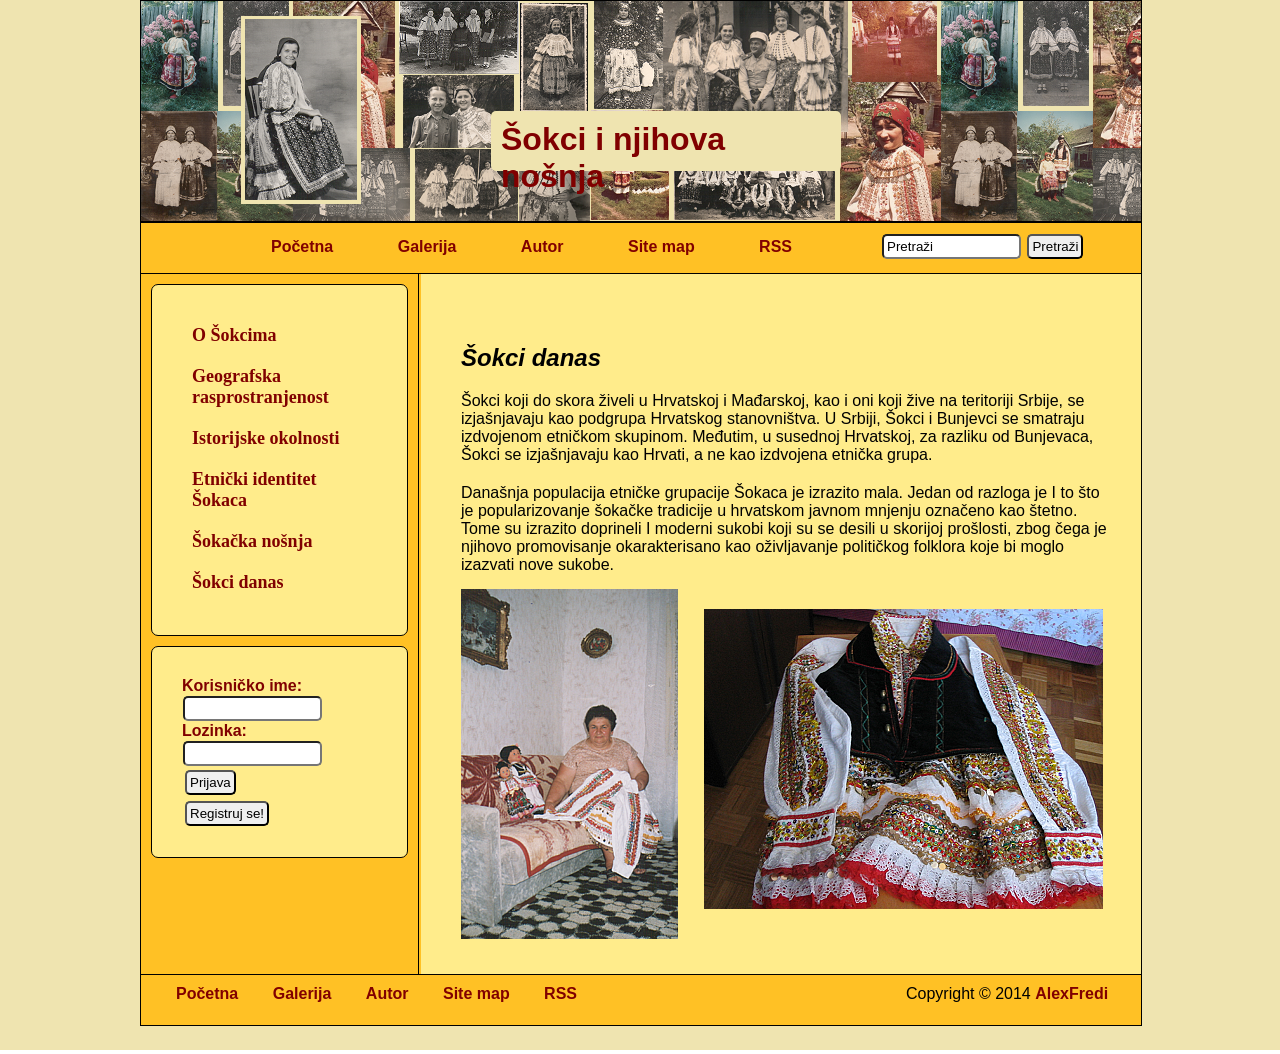
<file: 01_Sokci_i_njihova_nosnja/stranice/sokci_danas.html>
<!DOCTYPE html PUBLIC "-//W3C//DTD XHTML 1.0 Strict//EN" "http://www.w3.org/TR/xhtml1/DTD/xhtml1-strict.dtd">
<html xmlns="http://www.w3.org/1999/xhtml">
	<head>
	<title>Šokci i njihova nošnja</title>
	<meta http-equiv="Content-Type"content="text/html;charset=utf-8"/>
	<meta name="Keywords" content="namesti reci koje ce traziti po google"/>
	<meta name="Description" content="opisati o cemu je sajt-strana"/>
	<link rel="shortcut icon" href="mesto gde se nalaze slike" type="image/x-icon"/>
	<link rel="stylesheet" type="text/css" href="../css/css.css"/>
	</head>
	<body>
		<div class="sajt">			
			<div class="omot3">
				<div class="header">
					<div class="slikaheader">
						<div class="logo">
							<a href="../index.html"><img src="../slike/logo.bmp" alt="sokica"title="Početna"/></a>
						</div>
						<div class="headerh1"><h1><b>Šokci i njihova nošnja</b></h1></div>
					</div>
				</div>
				<div class="navigacijapretraga">
					<div class="navigacija">
						<ul>
							<li><a href="../index.html">Početna</a></li>
							<li><a href="galerija.html">Galerija</a></li>
							<li><a href="autor.html">Autor</a></li>
							<li><a href="site_map.xml">Site map</a></li>
							<li><a href="rss.xml">RSS</a></li>
						</ul>
					</div>
					<div class="pretraga">
						<input type="text" maxlength="60" class="poljezaunos"name="Pretraga"  value="Pretraži" size="15"/>
						<input type="submit" name="Pretraga" class="dugme2" value="Pretraži"/>
					</div>
					
				</div>
				<div class="cisti"></div>
				<div class="sredina3">
					<div class="leva3">
						<div class="meni">
							<ul>
								<li><a href="../index.html">O Šokcima</a></li>
								<li><a href="geografska_rasprostranjenost.html">Geografska rasprostranjenost</a></li>
								<li><a href="istorijske_okolnosti.html">Istorijske okolnosti</a></li>
								<li><a href="etnicki_identitet_sokaca.html">Etnički identitet Šokaca</a></li>
								<li><a href="sokacka_nosnja.html">Šokačka nošnja</a></li>
								<li><a href="sokci_danas.html">Šokci danas</a></li>
							</ul>
						</div>
						<div class="registracija">
							<div class="korisnicko_ime">
								<label>Korisničko ime:</label>
								<br/>
								<input type="text"maxlenght="60"class="poljezaunos"name="name"size="15"/>
								<br/>
							</div>
							<div class="lozinka">
								<label>Lozinka:</label>
								<br/>
								<input type="password"class="poljezaunos"maxlenght="60"name="name"size="15"/>
								<input type="submit"name="Prijava"class="dugme"value="Prijava"/>
								<br/>
								<a href="registracija.html">
									<input type="submit"name="Registruj se!"class="dugme"value="Registruj se!"/>
								</a>
							</div>	
						</div>
					</div>
					<div class="desna3">
						<div class="sadrzaj3">
							<div class="text">
								<h2><b><i>Šokci danas</i></b></h2>
									<p>Šokci koji do skora živeli u Hrvatskoj i Mađarskoj, kao i oni koji žive na teritoriji Srbije, 
									se izjašnjavaju kao podgrupa Hrvatskog stanovništva. U Srbiji, Šokci i Bunjevci se smatraju izdvojenom 
									etničkom skupinom. Međutim, u susednoj Hrvatskoj, za razliku od Bunjevaca, Šokci se izjašnjavaju kao Hrvati,
									a ne kao izdvojena etnička grupa.
									</p>
									<p>
									Današnja populacija etničke grupacije Šokaca je izrazito mala. Jedan od razloga je I 
									to što je popularizovanje šokačke tradicije u hrvatskom javnom mnjenju označeno kao štetno.
									Tome su izrazito doprineli I moderni sukobi koji su se desili u skorijoj prošlosti, zbog čega 
									je njihovo promovisanje okarakterisano kao oživljavanje političkog folklora koje bi moglo izazvati
									nove sukobe. 
									</p>
							</div>
							<div class="slikadanas"><img src="../slike/0182.bmp"alt="sokica_danas"/></div>
							<div class="slikadanas2"><img src="../slike/023.bmp"alt="sokacka_nosnja"/></div>
						</div>
					</div>
				</div>
				<div class="footer">
					<div class="donjanavigacija">
						<ul>
							<li><a href="../index.html">Početna</a></li>
							<li><a href="galerija.html">Galerija</a></li>
							<li><a href="autor.html">Autor</a></li>
							<li><a href="site_map.xml">Site map</a></li>
							<li><a href="rss.xml">RSS</a></li>
						</ul>
					</div>
					<div class="copyright"> Copyright &copy; 2014 <a href="autor.html"><b>AlexFredi</b></a></div>
				</div>
			</div>
		</div>
	</body>
</html>
</file>
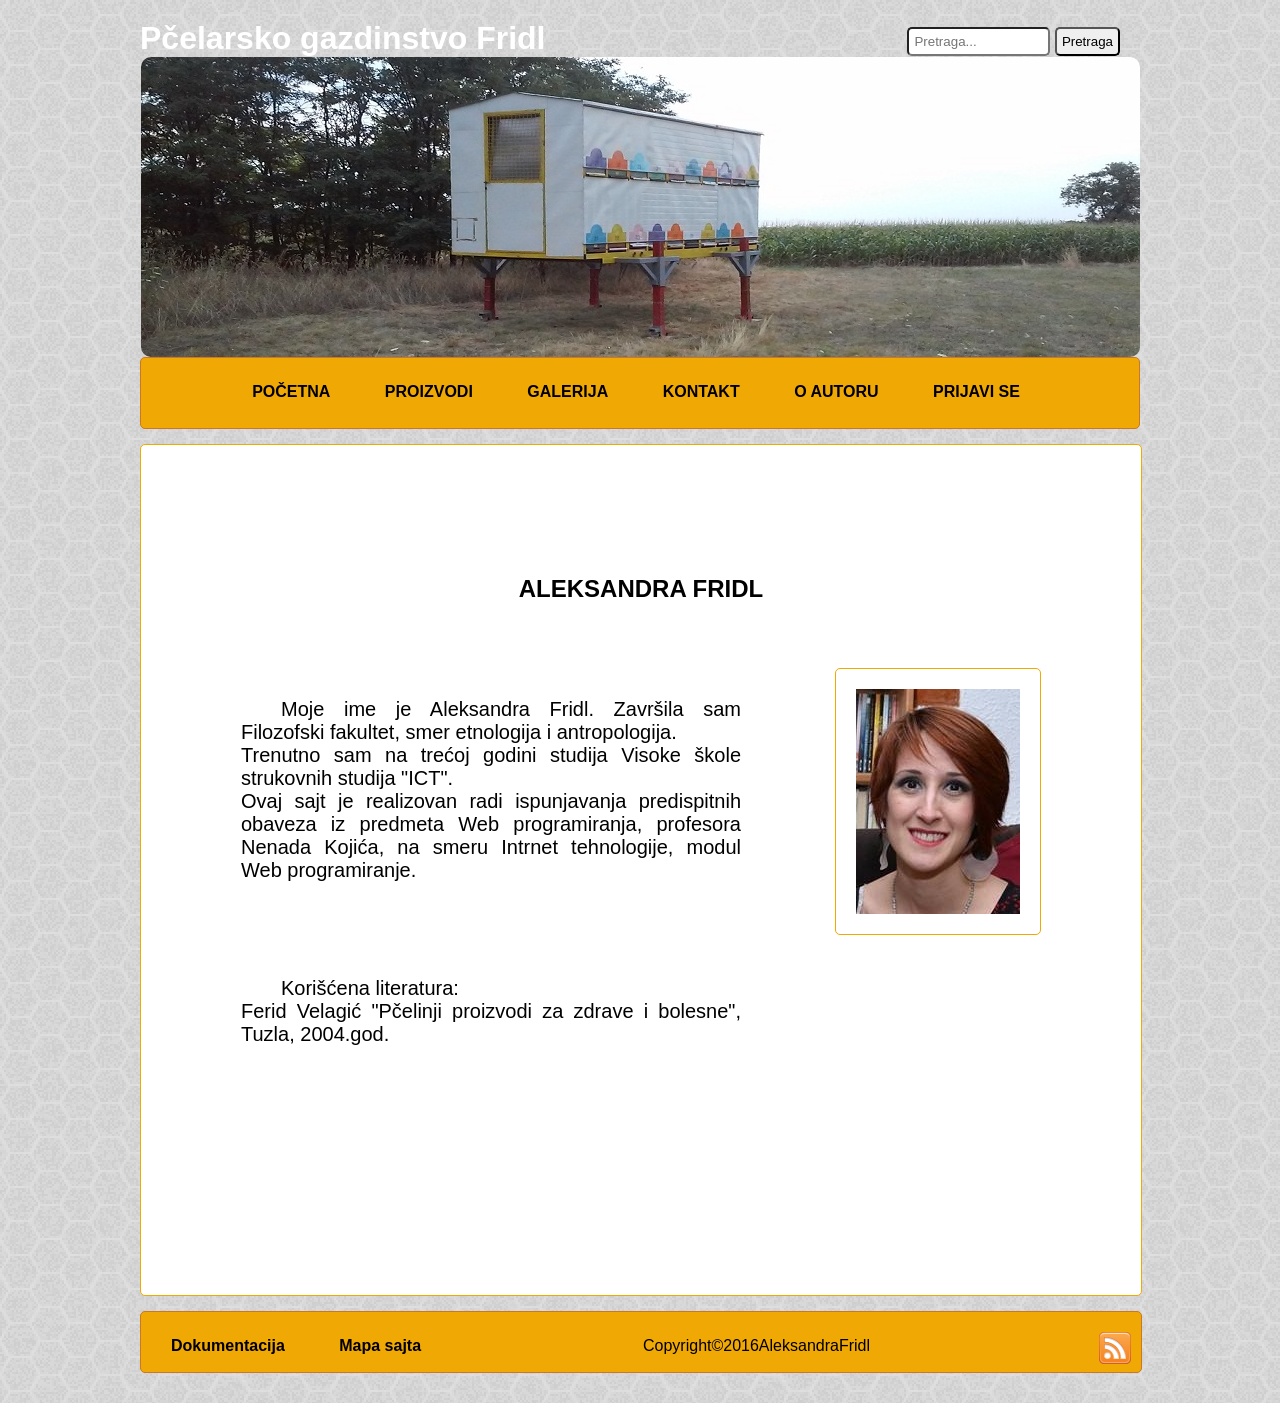
<file: 02_Pcelarsko_domacinstvo_Fridl/stranice/autor.html>
<!DOCTYPE html PUBLIC "-//W3C//DTD XHTML 1.0 Transitional//EN" "http://www.w3.org/TR/xhtml1/DTD/xhtml1-transitional.dtd">
<html xmlns="http://www.w3.org/1999/xhtml" xml:lang="en" lang="en">
	<head>
		<title>Pčelarsko gazdinstvo Fridl</title>
		<meta http-equiv="Content-Type" content="text/html; charset=utf-8">
		<meta name="Keywords" content="pčelarstvo, domaćinstvo, pčelinjak, Fridl, košnice"/>
		<meta name="Description" content="Porodično domaćinstvo Fridl čini pčelinjak od ukupno sedamdeset košnica. Pčelinjak se nalazi na teritoriji opštine Lazarevac."/>
		<link rel="shortcut icon" href="../slike/logo1.png" type="image/x-icon"/>
		<script type="text/javascript" src="../JavaScript/jquery-3.1.1.min.js"></script>
		<script type="text/javascript" src="../JavaScript/dzej.js"></script>
		<link rel="stylesheet" type="text/css" href="../css/stil.css"/>
	</head>

	<body onLoad="slajder()">
		<div id="sajt">
		
			<div id="omot">
			
				<div id="header">
					<h1>Pčelarsko gazdinstvo Fridl</h1>
					<div id="pretraga">
						<input type="text" placeholder="Pretraga..." maxlength="45" id="tbPoljeUnos" name="tbPoljeUnos" size="15"/>
						<input type="button" name="btPretraga" id="btPretraga" value="Pretraga" onClick="pretraga1()";/>
					</div>	
					<div id="slikaHeader">
						<img class="slajder" name="slajder" src="../slike/slajder/3-1.jpg" alt="PčelinjakFridl"/>
						<img src="../slike/slajder/8-1.jpg" alt="PčelinjakFridl"/>
						<img src="../slike/slajder/7-1.jpg" alt="PčelinjakFridl"/>
						<img src="../slike/slajder/10-1.jpg" alt="PčelinjakFridl"/>
						<img src="../slike/slajder/9-1.jpg" alt="PčelinjakFridl"/>
						
					</div>
					
				</div>
				<div id="meni">					
					<div id="navigacija">
						<ul>
							<li><a href="../index.html">POČETNA</a></li>
							<li><a href="#" onmouseover="otvori('pro');" onmouseout="vremeTrajanja();">PROIZVODI</a>
								<div id="pro" onmouseover="vremePokazivanja();" onmouseout="vremeTrajanja();">
									<a href="../stranice/bagrem.html">BAGREMOV MED</a>
									<a href="../stranice/lipa.html">LIPOV MED</a>
									<a href="../stranice/suncokret.html">SUNCOKRETOV MED</a>
									<a href="../stranice/livada.html">LIVADSKI MED</a>									
									<a href="../stranice/ostali.html">OSTALI PROIZVODI</a>
									
								</div>
							</li>
							<li><a href="../stranice/galerija.html">GALERIJA</a></li>
							<li><a href="../stranice/kontakt.html">KONTAKT</a></li>
							<li><a href="../stranice/autor.html">O AUTORU</a></li>	
							<li id="prijaviSe"><a href="#"><b>PRIJAVI SE</b></a>
							<form class="forma">
								<table>
									<tr>
										<td>Korisničko ime: </td>
									</tr>
									<tr>
										<td><input type="text" id="tbKorisnickoIme" name="tbKorisnickoIme" maxlength="20"/></td>
									</tr>
									<tr>
										<td>Lozinka:</td>	
									</tr>
									<tr>
										<td><input type="password" id="tbLozinka" name="tbLozinka" maxlength="20"/></td>
										
									</tr>
									<tr>
										<td>
											<a href="../stranice/registracija.html">
												<input type="button" id="btRegistracija" value="Prijavi se"/>
											</a>
										</td>
									</tr>
								</table>
							</form></li>
						</ul>
						
					</div>
			
				</div>
			
				<div id="sredinaOmot">
					<div id="pretragaRezultat"></div>					
						<div id="sredinaText">
							<div class="sredinNaslov">
								<h2>ALEKSANDRA FRIDL</h2>
							</div>
							<div class="sredinaPrica2">
								<p>Moje ime je Aleksandra Fridl. Završila sam Filozofski fakultet, smer etnologija i antropologija. </br>
								Trenutno sam na trećoj godini studija Visoke škole strukovnih studija "ICT".</br>
								Ovaj sajt je realizovan radi ispunjavanja predispitnih obaveza iz predmeta Web programiranja, profesora Nenada Kojića, na smeru Intrnet tehnologije, modul Web programiranje.
								<p>Korišćena literatura:</br>
									Ferid Velagić "Pčelinji proizvodi za zdrave i bolesne", Tuzla, 2004.god.
								</p>
								</p>
							</div>
							<div class="sredinaSlika2">
								<img src="../slike/aleksandra_fridl.jpg" alt="AleksandraFridl" title="AleksandraFridl"/>
							</div>
						</div>
				</div>
					
				<div id="footer">
					<div id="footerNavigacija">
						<ul>
							<li><a href="dokumentacija.pdf">Dokumentacija</a></li>
							<li><a href="sitemap.xml">Mapa sajta</a></li>						
						</ul>					
					</div>
					<div id="rss">
						<a href="rss.xml"><img src="../slike/rss.png" alt="iconRss"/></a>					
					</div>
					<div id="copyRight">
						<p>Copyright&copy2016AleksandraFridl</p>
					</div>
				</div>
			</div>
		</div>
		
		
	</body>
</html>
</file>
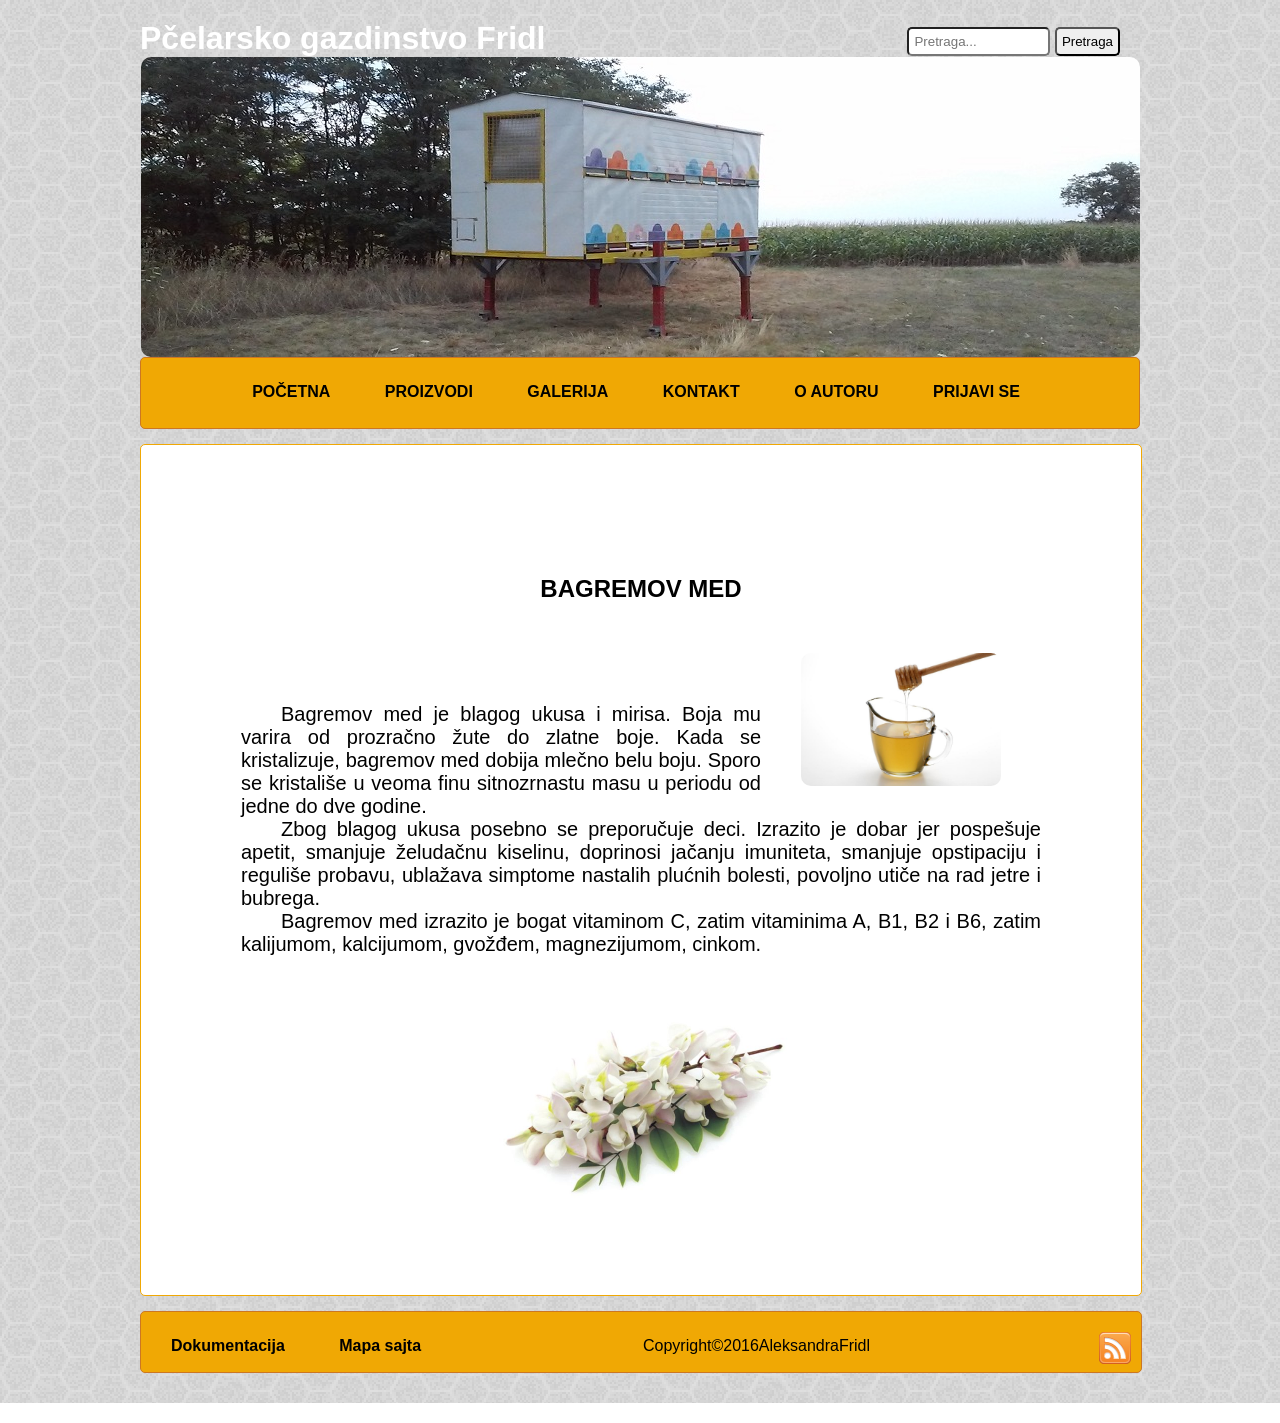
<file: 02_Pcelarsko_domacinstvo_Fridl/stranice/bagrem.html>
<!DOCTYPE html PUBLIC "-//W3C//DTD XHTML 1.0 Transitional//EN" "http://www.w3.org/TR/xhtml1/DTD/xhtml1-transitional.dtd">
<html xmlns="http://www.w3.org/1999/xhtml" xml:lang="en" lang="en">
	<head>
		<title>Pčelarsko gazdinstvo Fridl</title>
		<meta http-equiv="Content-Type" content="text/html; charset=utf-8">
		<meta name="Keywords" content="pčelarstvo, domaćinstvo, pčelinjak, Fridl, košnice"/>
		<meta name="Description" content="Porodično domaćinstvo Fridl čini pčelinjak od ukupno sedamdeset košnica. Pčelinjak se nalazi na teritoriji opštine Lazarevac."/>
		<link rel="shortcut icon" href="../slike/logo1.png" type="image/x-icon"/>
		<script type="text/javascript" src="../JavaScript/jquery-3.1.1.min.js"></script>
		<script type="text/javascript" src="../JavaScript/dzej.js"></script>
		<link rel="stylesheet" type="text/css" href="../css/stil.css"/>
	</head>

	<body onLoad="slajder()">
		<div id="sajt">
		
			<div id="omot">
			
				<div id="header">
					<h1>Pčelarsko gazdinstvo Fridl</h1>
					<div id="pretraga">
						<input type="text" placeholder="Pretraga..." maxlength="45" id="tbPoljeUnos" name="tbPoljeUnos" size="15"/>
						<input type="button" name="btPretraga" id="btPretraga" value="Pretraga" onClick="pretraga1()";/>
					</div>	
					<div id="slikaHeader">
						<img class="slajder" name="slajder" src="../slike/slajder/3-1.jpg" alt="PčelinjakFridl"/>
						<img src="../slike/slajder/8-1.jpg" alt="PčelinjakFridl"/>
						<img src="../slike/slajder/7-1.jpg" alt="PčelinjakFridl"/>
						<img src="../slike/slajder/10-1.jpg" alt="PčelinjakFridl"/>
						<img src="../slike/slajder/9-1.jpg" alt="PčelinjakFridl"/>
						
					</div>
					
				</div>
				<div id="meni">					
					<div id="navigacija">
						<ul>
							<li><a href="../index.html">POČETNA</a></li>
							<li><a href="#" onmouseover="otvori('pro');" onmouseout="vremeTrajanja();">PROIZVODI</a>
								<div id="pro" onmouseover="vremePokazivanja();" onmouseout="vremeTrajanja();">
									<a href="../stranice/bagrem.html">BAGREMOV MED</a>
									<a href="../stranice/lipa.html">LIPOV MED</a>
									<a href="../stranice/suncokret.html">SUNCOKRETOV MED</a>
									<a href="../stranice/livada.html">LIVADSKI MED</a>									
									<a href="../stranice/ostali.html">OSTALI PROIZVODI</a>
									
								</div>
							</li>
							<li><a href="../stranice/galerija.html">GALERIJA</a></li>
							<li><a href="../stranice/kontakt.html">KONTAKT</a></li>
							<li><a href="../stranice/autor.html">O AUTORU</a></li>	
							<li id="prijaviSe"><a href="#"><b>PRIJAVI SE</b></a>
							<form class="forma">
								<table>
									<tr>
										<td>Korisničko ime: </td>
									</tr>
									<tr>
										<td><input type="text" id="tbKorisnickoIme" name="tbKorisnickoIme" maxlength="20"/></td>
									</tr>
									<tr>
										<td>Lozinka:</td>	
									</tr>
									<tr>
										<td><input type="password" id="tbLozinka" name="tbLozinka" maxlength="20"/></td>
										
									</tr>
									<tr>
										<td>
										
											<a href="../stranice/registracija.html"><input type="button" id="btRegistracija" value="Prijavi se"/></a></td>
									</tr>
								</table>
							</form></li>
						</ul>									
					</div>		
				</div>
			
				<!--<div class="cisti"></div>-->
				<div id="sredinaOmot">
					<div id="pretragaRezultat"></div>					
						<div id="sredinaText">
							<div class="sredinNaslov">
								<h2>BAGREMOV MED</h2>
							</div>
							<div class="slikaBagrem1">
								<img src="../slike/1.jpg" alt="bagremov_med" title="Bagremov med"/>
							</div>
							
							<div class="sredinaPrica">									
									<p>	Bagremov med je blagog ukusa i mirisa. Boja mu varira od prozračno žute do zlatne boje. Kada se kristalizuje, bagremov med dobija mlečno belu boju.
										Sporo se kristališe u veoma finu sitnozrnastu masu u periodu od jedne do dve godine.</br></p>
										<p>Zbog blagog ukusa posebno se preporučuje deci. Izrazito je dobar jer pospešuje apetit, smanjuje želudačnu kiselinu, doprinosi jačanju imuniteta, smanjuje opstipaciju i reguliše probavu, ublažava simptome nastalih plućnih bolesti, povoljno utiče na rad jetre i bubrega.</br></p>
										<p>Bagremov med izrazito je bogat vitaminom C, zatim vitaminima A, B1, B2 i B6, zatim kalijumom, kalcijumom, gvožđem, magnezijumom, cinkom.
									</p>
							</div>
							<div class="slikaBagrem2">
								<img src="../slike/bagrem.jpg" alt="bagrem" title="Bagrem"/>
							</div>
						<!--	<div class="sredinaSlika">
								<img src="slike/4.jpg" alt="MojPcelinjak" title="MojPcelinjak"/>
							</div>-->
						</div>
				</div>
					
				<div id="footer">
					<div id="footerNavigacija">
						<ul>
							<li><a href="dokumentacija.pdf">Dokumentacija</a></li>
							<li><a href="sitemap.xml">Mapa sajta</a></li>						
						</ul>					
					</div>
					<div id="rss">
						<a href="rss.xml"><img src="../slike/rss.png" alt="iconRss"/></a>					
					</div>
					<div id="copyRight">
						<p>Copyright&copy2016AleksandraFridl</p>
					</div>
				</div>
			</div>
		</div>
		
		
	</body>
</html>
</file>
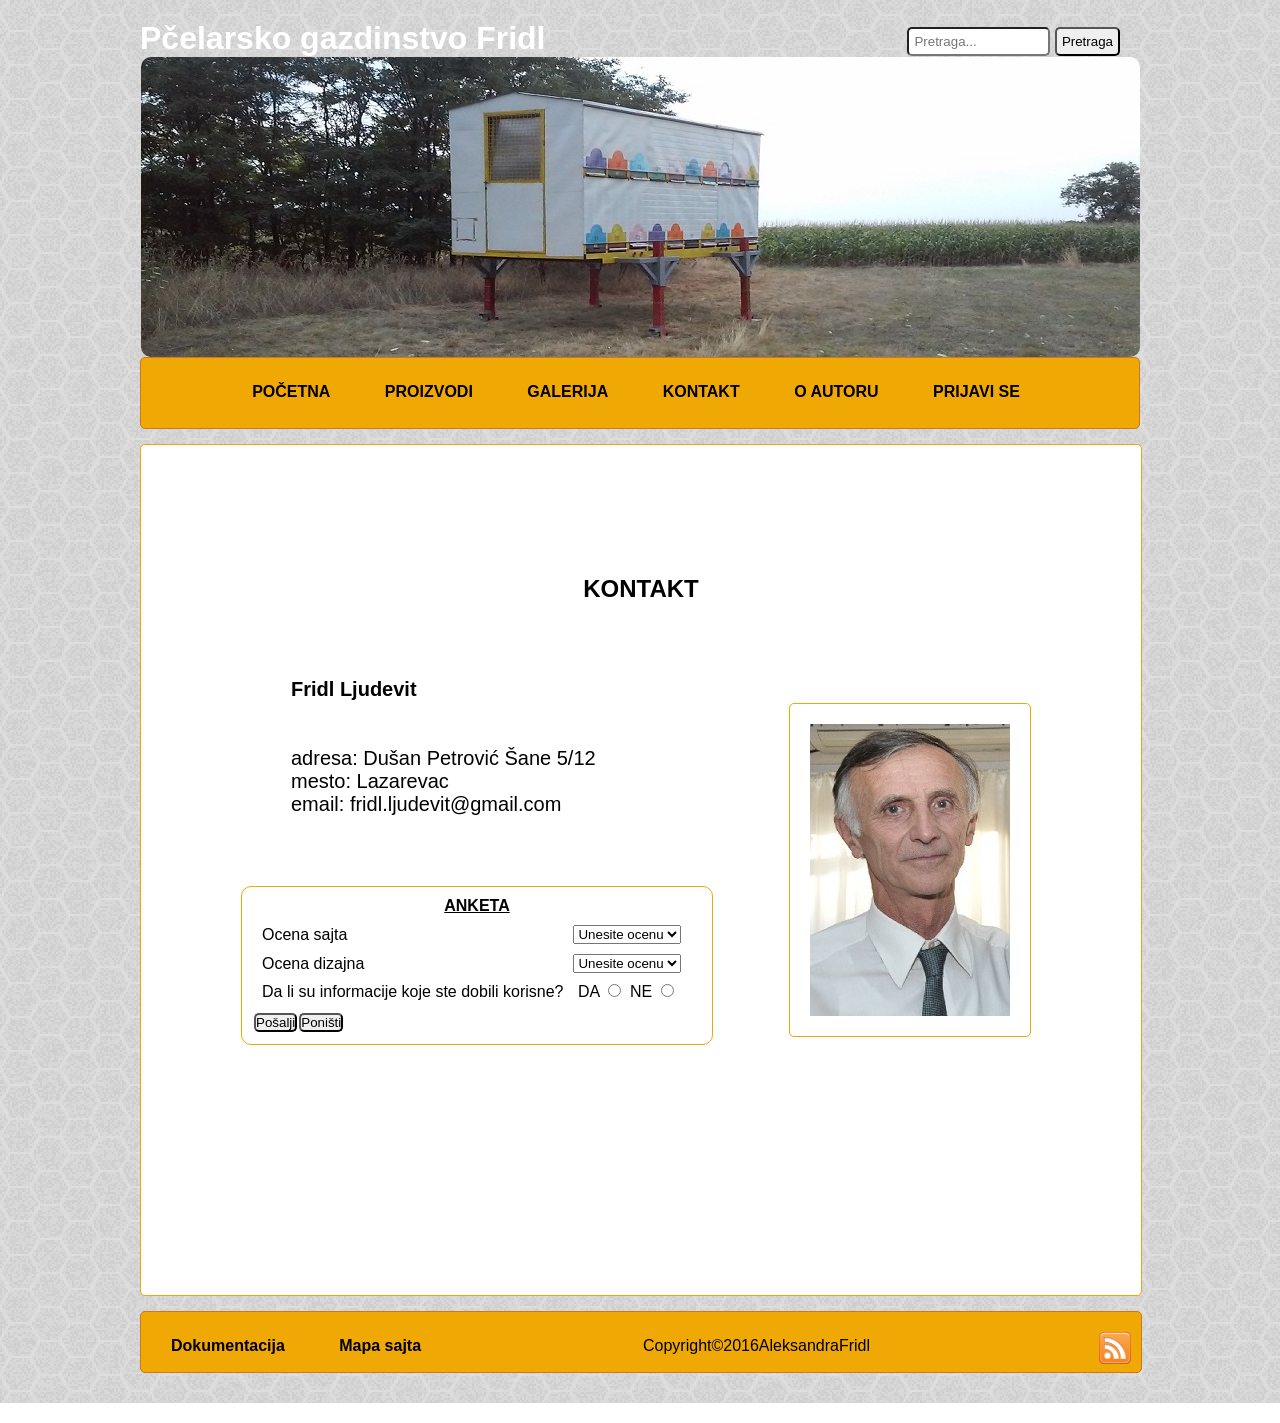
<file: 02_Pcelarsko_domacinstvo_Fridl/stranice/kontakt.html>
<!DOCTYPE html PUBLIC "-//W3C//DTD XHTML 1.0 Transitional//EN" "http://www.w3.org/TR/xhtml1/DTD/xhtml1-transitional.dtd">
<html xmlns="http://www.w3.org/1999/xhtml" xml:lang="en" lang="en">
	<head>
		<title>Pčelarsko gazdinstvo Fridl</title>
		<meta http-equiv="Content-Type" content="text/html; charset=utf-8">
		<meta name="Keywords" content="pčelarstvo, domaćinstvo, pčelinjak, Fridl, košnice"/>
		<meta name="Description" content="Porodično domaćinstvo Fridl čini pčelinjak od ukupno sedamdeset košnica. Pčelinjak se nalazi na teritoriji opštine Lazarevac."/>
		<link rel="shortcut icon" href="../slike/logo1.png" type="image/x-icon"/>
		<script type="text/javascript" src="../JavaScript/jquery-3.1.1.min.js"></script>
		<script type="text/javascript" src="../JavaScript/dzej.js"></script>
		<link rel="stylesheet" type="text/css" href="../css/stil.css"/>
	</head>

	<body onLoad="slajder()">
		<div id="sajt">
		
			<div id="omot">
			
				<div id="header">
					<h1>Pčelarsko gazdinstvo Fridl</h1>
					<div id="pretraga">
						<input type="text" placeholder="Pretraga..." maxlength="45" id="tbPoljeUnos" name="tbPoljeUnos" size="15"/>
						<input type="button" name="btPretraga" id="btPretraga" value="Pretraga" onClick="pretraga1()";/>
					</div>	
					<div id="slikaHeader">
						<img class="slajder" name="slajder" src="../slike/slajder/3-1.jpg" alt="PčelinjakFridl"/>
						<img src="../slike/slajder/8-1.jpg" alt="PčelinjakFridl"/>
						<img src="../slike/slajder/7-1.jpg" alt="PčelinjakFridl"/>
						<img src="../slike/slajder/10-1.jpg" alt="PčelinjakFridl"/>
						<img src="../slike/slajder/9-1.jpg" alt="PčelinjakFridl"/>
						
					</div>
					
				</div>
				<div id="meni">					
					<div id="navigacija">
						<ul>
							<li><a href="../index.html">POČETNA</a></li>
							<li><a href="#" onmouseover="otvori('pro');" onmouseout="vremeTrajanja();">PROIZVODI</a>
								<div id="pro" onmouseover="vremePokazivanja();" onmouseout="vremeTrajanja();">
									<a href="../stranice/bagrem.html">BAGREMOV MED</a>
									<a href="../stranice/lipa.html">LIPOV MED</a>
									<a href="../stranice/suncokret.html">SUNCOKRETOV MED</a>
									<a href="../stranice/livada.html">LIVADSKI MED</a>									
									<a href="../stranice/ostali.html">OSTALI PROIZVODI</a>
									
								</div>
							</li>
							<li><a href="../stranice/galerija.html">GALERIJA</a></li>
							<li><a href="../stranice/kontakt.html">KONTAKT</a></li>
							<li><a href="../stranice/autor.html">O AUTORU</a></li>	
							<li id="prijaviSe"><a href="#"><b>PRIJAVI SE</b></a>
							<form class="forma">
								<table>
									<tr>
										<td>Korisničko ime: </td>
									</tr>
									<tr>
										<td><input type="text" id="tbKorisnickoIme" name="tbKorisnickoIme" maxlength="20"/></td>
									</tr>
									<tr>
										<td>Lozinka:</td>	
									</tr>
									<tr>
										<td><input type="password" id="tbLozinka" name="tbLozinka" maxlength="20"/></td>
										
									</tr>
									<tr>
										<td>
											<a href="../stranice/registracija.html"><input type="button" id="btRegistracija" value="Prijavi se"/></a></td>
									</tr>
								</table>
							</form></li>
						</ul>
					</div>		
				</div>
			
				<!--<div class="cisti"></div>-->
				<div id="sredinaOmot">
					<div id="pretragaRezultat"></div>
						<div id="sredinaText">
							<div class="sredinaNaslov">
								<h2>KONTAKT</h2>
							</div>
							<div class="sredinaPrica4">									
									<p><b>Fridl Ljudevit</br></br></br></b>
									adresa: Dušan Petrović Šane 5/12</br>
									mesto: Lazarevac</br>
									email: fridl.ljudevit@gmail.com
									</p>								
							</div>
							<div class="sredinaSlika4">
								<img src="../slike/FridlLjudevit.jpg" alt="FridlLjudevit" align="center" title="FridlLjudevit"/>
							</div>
							<div id="anketa">
							<h4 align="center"><u>ANKETA</u></h4>
							<table cellspacing="10px" cellpadding="5px">
								<tr>
									<td>Ocena sajta</td>
									<td>
										<select class="opcije" name="ddlocena" id="ddlocena">
											<option value="0" name="sajt" value="Unesite ocenu">Unesite ocenu</option>
											<option value="1" name="sajt" value="Ocena 1">Ocena 1</option>
											<option value="2" name="sajt" value="Ocena 2">Ocena 2</option>
											<option value="3" name="sajt" value="Ocena 3">Ocena 3</option>
											<option value="4" name="sajt" value="Ocena 4">Ocena 4</option>
											<option value="5" name="sajt" value="Ocena 5">Ocena 5</option>
										</select>
									</td>
								</tr>
								<tr>
									<td>Ocena dizajna</td>
									<td>
										<select class="opcije" name="ddldizajn" id="ddldizajn" class="btn">
											<option value="0" name="dizajn" value="Unesite ocenu">Unesite ocenu</option>
											<option value="1" name="dizajn" value="Ocena 1">Ocena 1</option>
											<option value="2" name="dizajn" value="Ocena 2">Ocena 2</option>
											<option value="3" name="dizajn" value="Ocena 3">Ocena 3</option>
											<option value="4" name="dizajn" value="Ocena 4">Ocena 4</option>
											<option value="5" name="dizajn" value="Ocena 5">Ocena 5</option>										
										</select>
									</td>
								</tr>
								<tr class="tabela">
									<td>Da li su informacije koje ste dobili korisne?</td>
									<td>
										<label for="da">&nbsp;DA&nbsp;&nbsp;</label><input type="radio" name="odgovor" id ="da"/>
										<label for="ne">&nbsp;NE&nbsp;&nbsp;</label><input type="radio" name="odgovor" id ="ne"/>
									</td>
								</tr>
							</table>
							<table>
								<tr align="center">
									<td><input type="button" class="pretragadugme" name="btnsubmit" value="Pošalji" id="btnsubmit" onclick="kolacic();"/></td>
									<td><input type="reset" class="pretragadugme" name="btnreset" value="Poništi" id="btnreset"/></td>
								</tr>
							</table>
						</div>
						</div>
				</div>
					
				<div id="footer">
					<div id="footerNavigacija">
						<ul>
							<li><a href="dokumentacija.pdf">Dokumentacija</a></li>
							<li><a href="sitemap.xml">Mapa sajta</a></li>						
						</ul>					
					</div>
					<div id="rss">
						<a href="rss.xml"><img src="../slike/rss.png" alt="iconRss"/></a>					
					</div>
					<div id="copyRight">
						<p>Copyright&copy2016AleksandraFridl</p>
					</div>
				</div>
			</div>
		</div>
		
		
	</body>
</html>
</file>
<file: 01_Sokci_i_njihova_nosnja/css/css.css>
*{
margin:0px;
padding:0px;
}
body{
font-family:Cambria, Arial;
}
.cisti{
clear:both;
}
.sajt{
background-color: #EFE4B0;
}
.omot{
width:1000px;
height:1150px;
margin:0 auto;
}
.omot4{
width:1000px;
height:1250px;
margin:0 auto;
}
.omot3{
width:1000px;
height:1050px;
margin:0 auto;
}
.omot2{
width:1000px;
height:1700px;
margin:0 auto;
}
.header{
width:1000px;
height:220px;
border:1px solid #000;
}
.slikaheader{
width:1000px;
height:220px;
margin: 0px auto;
background-image:url(../slike/pozadina.png);
}
.logo {
width:120px;
height:188px;
padding:15px 0px 0px 100px;
float:left;
}
.headerh1{
width:330px;
height:40px;
margin:110px 0px 0px 130px;
padding:10px;
color:#800000/* #FFC125 */;
background:#EFE4B0;
float:left;
border-radius:5px;
}
.naslov{
padding:30px 10px 5px 50px;
font-size:20px;
font-weight:bold;
font-style:Cambria;
float:left;
}
.navigacijapretraga{
width:1000px;
height:50px;
border: 1px solid #000;
/* border-right:1px solid #000;
border-bottom:1px solid #000; */
background-color:#FFC125;

}
.navigacija{
width:600px;
height:50px;
float:left;

}
.navigacija ul{
width:670px;
height:35px;
padding:15px 0px 0px 100px;
list-style:none;
font-weight:bold;

}
.navigacija li{
display:inline;
padding:5px 30px 5px 30px;
color:#800000;
}
.navigacija a{
list-style:none;
}
.pretraga{
float:right;
width:230px;
height:35px;
padding: 10px 30px 0px 30px;
}
.sredina{
width:1000px;
height:800px;
border-left:1px solid #000;
border-right:1px solid #000;
border-bottom:1px solid #000;
background-color:#FFC125;
}
.sredina3{
width:1000px;
height:700px;
border-left:1px solid #000;
border-right:1px solid #000;
border-bottom:1px solid #000;
background-color:#FFC125;
}
.sredina4{
width:1000px;
height:900px;
border-left:1px solid #000;
border-right:1px solid #000;
border-bottom:1px solid #000;
background-color:#FFC125;
}

.sredina2{
width:1000px;
height:1350px;
border-left:1px solid #000;
border-right:1px solid #000;
border-bottom:1px solid #000;
background-color:#FFC125;
}
.textgore{
width: 650px;
height: 170px;
padding:50px 25px 0px 25px;
}
.textgore2{
width: 650px;
height: 180px;
padding:50px 25px 0px 25px;
}
.sara{
background-image:url(../slike/0052.bmp);
width: 650px;
height:50px;
margin: 20px 10px 20px 17px;
border: 1px solid #FFC125;
border-radius: 5px;
}

.sara2{
background-image:url(../slike/00432.bmp);
width: 650px;
height:50px;
margin: 20px 10px 20px 17px;
border: 1px solid #FFC125;
border-radius: 5px;
}
.sara3{
background-image:url(../slike/0052.bmp);
width: 650px;
height:50px;
margin: 30px 10px 20px -5px;
border: 1px solid #FFC125;
border-radius: 5px;
}
.sara4{
background-image:url(../slike/0052.bmp);
width: 650px;
height:50px;
margin: 20px 10px 20px -5px;
border: 1px solid #FFC125;
border-radius: 5px;
}
.textdole{
width: 650px;
height: 150px;
padding:25px;
}
.textdole2{
width: 650px;
height: 170px;
padding:25px;
}
.leva{
width:277px;
height:800px;
border-right:1px solid #000;
float:left;
font-weight:bold;
}
.leva4{
width:277px;
height:900px;
border-right:1px solid #000;
float:left;
font-weight:bold;
}
.leva3{
width:277px;
height:700px;
border-right:1px solid #000;
float:left;
font-weight:bold;
}
.leva2{
width:277px;
height:1350px;
border-right:1px solid #000;
float:left;
font-weight:bold;
}
.meni{
width:245px;
height:340px;
margin:10px;
padding:5px;
border-radius:7px;
border: 1px solid #000;
background-color:#FFEC8B;
}
.meni ul{
padding:25px 25px;
font-family:Cambria;
font-size:18px;
list-style:none;
}
li {
padding:10px;
}
a{
text-decoration:none;
color:#800000;
}
.registracija{
width:195px;
height:150px;
margin:10px;
padding:30px;
color:#800000;

border:1px solid #000;
border-radius: 7px;
background-color:#FFEC8B;
}
.desna{
width:720px;
height:800px;
float:right;
background-color:#FFEC8B;
}
.desna3{
width:720px;
height:700px;
float:right;
background-color:#FFEC8B;
}
.desna4{
width:720px;
height:900px;
float:right;
background-color:#FFEC8B;
}
.desna2{
width:720px;
height:1350px;
float:right;
background-color:#FFEC8B;
}
.footer{
width:1000px;
height:50px;
border-bottom:1px solid #000;
border-left:1px solid #000;
border-right:1px solid #000;
background-color:#FFC125;
}
.footer ul{
width:650px;
height:30px;
padding:10px 0px 0px 20px;
list-style:none;
font-weight:bold;
}
.footer li{
display:inline;
padding:0px 15px 0px 15px;
}
.donjanavigacija{
float:left;
}
.copyright{
float:left;
padding:10px 0px 0px 95px;
}
.dugme{
padding: 3px;
margin: 3px;
border-radius: 5px;
}
.dugme2{
padding: 3px;
margin: 1px;
border-radius: 5px;
}
.poljezaunos{
padding:3px;
margin: 1px;
border-radius: 5px;
}
.sadrzaj{
width:692px;
height:770px;
padding: 15px;
}
.sadrzaj2{
width:692px;
height:700px;
padding: 15px;
}
.sadrzaj3{
width:652px;
height:700px;
padding: 40px;
}
.sadrzaj3 h2{
padding: 30px 25px 0px 0px;
}
.sadrzaj3 p{
padding-top:20px;
}
.sadrzaj5{
width:652px;
height:800px;
padding: 40px;
}
.sadrzaj5 h2{
padding: 30px 25px 0px 0px;
}
.sadrzaj3 p{
padding-top:20px;
}
.slikatext{
float:left;
border: 5px solid #EFE4B0;
border-radius: 5px;
margin:90px 0px 0px 15px;
}
.slikatext2{
box-shadow: -10px -10px 5px 1px #888;
float:left;
border: 5px solid #000;
border-radius: 5px;
margin:50px 0px 0px 15px;
}
.textsredina{
padding: 100px 15px 15px 15px;
float:right;
width: 350px;
height:400px;
}
.textsredina2{
padding: 0px 15px 15px 15px;
float:right;
width: 350px;
height:400px;
}
.slikaleva{
float:left;
border: 5px solid #EFE4B0;
border-radius: 5px;
margin:15px;
}
.slikasredina{
float:left;
border: 5px solid #EFE4B0;
border-radius: 5px;
margin:15px;
}
.slikadesno{
float:left;
border: 5px solid #EFE4B0;
border-radius: 5px;
margin:15px;
}
.slikadanas{
float: left;
width:199px;
height:350px;
padding-top:15px;
}
.slikadanas2{
float:right;
width:399px;
height:300px;
padding-top:35px;
padding-right:10px;
}
.fgore{
width:350px;
height:220px;
margin:0px auto;
padding:10px 0px;
margin-top:10px;
}
.fdole{
width:350px;
height:180px;
margin:0px auto;
padding:10px 0px;
margin-top:20px;
}
.dugme3{
padding: 5px 10px 5px 10px;
margin: 6px 10px 5px 10px;
border-radius: 5px;
float:left;

}
.dugme4{
padding: 5px 10px 5px 10px;
margin: 5px 10px;
border-radius: 5px;
float:left;
}
.sadrzaj4 {
width:652px;
height:700px;
padding: 40px;

}
.sadrzaj4 h2{
margin:0px auto;
width:160px;
padding:20px 0px;
}
table{
padding:10px 25px; 
}
legend{
margin:0px 0px 0px 50px;
}
.anketa{
border: 1px solid #000;
border-radius: 5px;
width:450px;
margin:0px auto;
}
.anketa h3{
padding-top:10px;
}
.sadrzaj3 h4{
padding-top:10px;
}
</file>
<file: 02_Pcelarsko_domacinstvo_Fridl/css/stil.css>
*
{
	margin:0px;
	padding:0px;	
}

body
{
	font-family:Cambria,Arial;
	
}
.cisti
{
	clear:both;
}
/*Pozadina*/
#sajt
{
	height:1383px;
	padding-top:40px;
	background: url("../slike/light_honeycomb_@2X.png") repeat;	
	/*background-color:#00EE76;**/
	margin-top:-20px;
}
#sajt2
{
	height:1753px;
	padding-top:40px;
	background-color:#00EE76;
	margin-top:-20px;
	background: url("../slike/light_honeycomb_@2X.png") repeat;	
}
#sajt3
{
	height:1443px;
	padding-top:40px;
	background-color:#00EE76;
	margin-top:-20px;
	background: url("../slike/light_honeycomb_@2X.png") repeat;	
}
/*Sajt*/
#omot
{
	width:1000px;
	height:1100px;
	margin:0px auto;
	border-radius:10px;/*ovo moze da se menja*/
}
/*Heder*/
#header h1
{
	color:white;
	width:780px;
}
#slikaHeader
{
	margin:0px auto;
	width:999px;
	height:300px;
	background-image:url(slike/light_honeycomb_@2X.png)repeat-x;
	/*border:1px solid #CC7722;*/
	border-radius:10px;
}
.slajder
{
	display:inline;
}
#slikaHeader img
{
	display:none;
	width:999px;
	height:300px;
	border-radius:10px;
}
/*Meni sa navigacijom*/
#meni
{
	width:998px;
	height:70px;
	border:1px solid #CC7722;
	border-radius:5px;
	/*border:1px solid #000;*/
	background-color:#F0A804; /*ovu boju menjati u zavisnosti kako se budu pakovale boje na sajtu
	float:left;*/
}

#navigacija
{
	width:1000px;
	height:60px;
	float:left;
}

#navigacija ul
{
	list-style:none;
	text-align:center;
	font-weight:bold;	
	padding-top:25px;	
}
#navigacija ul div
{
	position:absolute;
	visibility: hidden;
	margin-top:20px;
	margin-left:200px;
	border-radius: 0px 0px 10px 10px;
	background: #F0A804;
}
#navigacija ul div a
{
	display: block;
	color:#000;
	width:auto;
	height:30px;
	margin-left:0px;
	font-size:15px;
	width:200px;
}

#navigacija ul div a:hover
{
	background: #F0A804;
	color: #000;
	font-size:15px;
	border-bottom:1px solid #CC7722;
	border-radius:0px 0px 10px 10px;
}
#pro
{
	border-radius:10px;
}
#navigacija ul li
{
	display:inline;
	padding:25px 20px;
}
a
{
	text-decoration:none;
	color:#000000;
}
input 
{
	border-radius:5px;
}
#pretraga
{
	float:right;
	margin-top:-30px;
	margin-right:20px;
}
#pretragai
{
	float:right;
	margin-top:-30px;
	margin-right:20px;
}
#pretragai a
{
	padding-right:0px;
}
#tbPoljeUnos
{
	padding:5px;
}
#btPretraga
{
	padding:5px;
}
#pretragaRezultat
{
	width: 500px;
	margin:0px auto;
	padding-top:50px;
	text-align:center;
}


/*Sredisnji deo sajta*/

#sredinaText
{
	margin:0px auto;
	width:800px;
	height:350px;
	padding:70px;	
}
#sredinaText3
{
	margin:0px auto;
	width:800px;
	height:auto;
	padding:70px;	
}
h2
{
	padding-top:10px;
	text-align:center;
}
.sredinaPrica
{
	padding-top:100px;
	margin:0px auto;
}
.sredinaPrica p
{
	text-indent:40px;
	font-size:20px;
	text-align:justify;	
}
.sredinaSlika
{
	padding-top:50px;
	margin:0px auto;
	text-align:center;
}
.sredinaSlika img
{
	border-style:groove;
	border:1px groove #F0A804;
	border-radius:5px;
	padding:20px;
	
}
.sredinaNaslov
{
	text-align:center;
}
/*Autor*/
.sredinaPrica2
{
	float:left;
	width:500px;
	margin:0px auto;
}
.sredinaPrica2 p
{
	padding-top:95px;
	text-indent:40px;
	font-size:20px;
	text-align:justify;	
}
.sredinaSlika2
{
	padding-top:65px;
	margin:0px auto;
	float:right;
}
.sredinaSlika2 img
{
	border-style:groove;
	border:1px groove #F0A804;
	border-radius:5px;
	padding:20px;
	
}
/*Ostali*/
.sredinaPrica3
{
	padding-top:20px;
	margin:0px auto;
}
.sredinaPrica3 p
{
	text-indent:40px;
	text-align:justify;	
}
/*Kontakt*/
.sredinaPrica4
{
	float:left;
	width:500px;
	margin:0px auto;
	margin-top:50px;
}
.sredinaPrica4 p
{
	padding-top:25px;
	padding-left:50px;
	font-size:20px;
	text-align:justify;	
}
.sredinaPrica5
{
	text-align:center;
	padding-top:100px;
	margin:0px auto;
} 
.sredinaPrica5 table
{
	margin:0px auto;
}
.sredinaSlika4
{
	padding-top:100px;
	padding-right:10px;
	margin:0px auto;
	float:right;
}
.sredinaSlika4 img
{
	border-style:groove;
	border:1px groove #F0A804;
	border-radius:5px;
	padding:20px;	
}


#sredinaOmot
{
	width:1000px;
	height:850px;
	border:1px solid #F0A804;
	border-radius:5px;
	margin-top:15px;
	background-color:#FFFFFF;

}
#sredinaOmot2
{
	width:1000px;
	height:auto;
	border:1px solid #F0A804;
	border-radius:5px;
	margin-top:15px;
	background-color:#FFFFFF;

}
#sredinaOmot3
{
	width:1000px;
	height:900px;
	border:1px solid #F0A804;
	border-radius:5px;
	margin-top:15px;
	background-color:#FFFFFF;

}
/*Footer*/
#footer
{
	width:1000px;
	height:60px;
	float:left;
	border:1px solid #CC7722;
	border-radius:5px;
	color:#000;
	background-color:#F0A804;
	margin-top:15px;
}
#footerNavigacija
{
	width:499px;
	height:60px;
	float:left;
	color:#F0A804;
}
#footerNavigacija ul
{
	list-style:none;
	text-align:center;
	font-weight:bold;	
	padding:25px 25px 30px 10px;
	float:left;	
}
#footerNavigacija ul li
{
	display:inline;
	padding:25px 20px;
}

#copyRight
{
	width:456px;
	height:60px;
	padding-top:25px;
	float:right;
}

a
{
	color:black;
	text-decoration:none;
	padding-right:10px;
}
#prijaviSe
{
	position:relative;
	
}
.forma{
	width:200px;
	margin-top:25px;
	margin-left:750px;
	padding-bottom:10px;
	background-color: #F0A804;
	padding-left:5px;
	border-radius: 0px 0px 10px 10px;  
	position:absolute;
	z-index:1;
}
#tbKorisnickoIme, #tbLozinka
{
	width:160px;
	height:17px;
	border-radius: 3px;
	padding:5px;
}
#levaslika
{
	float:left;
	width:200px;
	height:1400px;
	margin:0px auto;
	background-image: url("../Slike/gotova4.jpg");
	background-repeat: repeat-y;
	margin-top:25px;
}
#btPrijava
{
	padding:5px;
}
#btRegistracija
{
	padding:5px;	
}
#rss
{
	float:right;
	padding-top:20px;
}
/*Registracija*/

#sredinaText2
{
	width:800px;
	height:300px;
	
}
#sredinaText4
{
	width:500px;
	height:300px;
	margin:0px auto;
}
.registracija
{
	width:350px;
	height:250px;
	padding-top:70px;
	margin:0px auto;
	font-size:20px;
}
.registracija fieldset
{
	padding:20px;
}
#btPrijava2
{
	height:25px;
	width:60px;
	border-radius: 3px;
	font-size:12px;
	margin-top:20px;
}
#btPonisti
{
	height:25px;
	width:60px;
	font-size:12px;
	border-radius: 5px;
}
/*Galeirja*/

#galerija
{
	width:700px;
	height:940px;
	padding-top:50px;
	margin:0px auto;
}	
.galerijaSlike
{
	width:350px;
	height:230px;
	float:left;
	margin:0px auto;
}
.gslika
{
	margin:0px auto;
	width:300px;
	height:180px;
	
}
.gslika a 
{
	width:300px;
	height:180px;
	margin:0px auto;
}
.gslika img
{
	border-radius:10px;
	width:300px;
	height:180px;
	margin:0px auto;
}
.gslika p
{
	width:300px;
	height:30px;
	text-indent:0px;
	float:left;
	font-size:13px;
	text-align:center;
}
.slikaBagrem1
{
	margin-top:50px;
	margin-right:40px;
	margin-left: 40px;
	width:200px;
	height:133px;
	float:right;
}
.slikaBagrem1 img
{
	border-radius:10px;
	width:200px;
	height:133px;
}
.slikaBagrem2 img
{
	border-radius:10px;
	width:300px;
	height:193px;
}
.slikaBagrem2
{
	padding-top:50px;
	width:300px;
	height:193px;
	margin:0px auto;
}
.slikaLipa1
{
	width:200px;
	height:300px;
	margin-top:50px;
	margin-right:40px;
	margin-left: 40px;
	float:right;
}
.slikaLipa1 img
{
	border-radius:10px;
	width:200px;
	height:300px;
}
.slikaLipa2 img
{
	border-radius:10px;
	width:300px;
	height:247px;
}
.slikaLipa2
{
	width:300px;
	height:247px;
	margin:0px auto;
}
.slikaSuncokret1
{
	padding-top:50px;
	width:400px;
	height:240px;
	margin:0px auto;
}
.slikaSuncokret1 img
{
	border-radius:10px;
	width:400px;
	height:240px;
}
.slikaLivada1
{
	padding-top:50px;
	width:400px;
	height:267px;
	margin:0px auto;
}
.slikaLivada1 img
{
	border-radius:10px;
	width:400px;
	height:267px;
}
.slikaPropolis
{
	padding-top:10px;
	width:200px;
	height:150px;
	margin:0px auto;
	float:right;
	margin-right:10px;
	margin-left: 10px;
}
.slikaPropolis img
{
	border-radius:10px;
	width:200px;
	height:150px;
}
.slikaPolen
{
	padding-top:10px;
	width:200px;
	height:173px;
	margin:0px auto;
	float:right;
	margin-right:10px;
	margin-left: 10px;
}
.slikaPolen img
{
	border-radius:10px;
	width:200px;
	height:173px;
}
.slikaMaticni
{
	padding-top:30px;
	width:200px;
	height:135px;
	margin:0px auto;
	float:right;
	margin-right:10px;
	margin-left: 10px;
}
.slikaMaticni img
{
	border-radius:10px;
	width:200px;
	height:135px;
}
#podaci
{
	width:300px;
	padding-top:50px;
	margin:0px auto;
}
#podaci ul
{
	list-style:none;
	padding:20px;
}
#podaci legend
{
	margin-left:30px;
}
 /*Anketa*/

 #anketa
 {
	 margin-top:70px;
	 border: 1px solid #F0A804;
	 border-radius: 10px;
	 padding:10px;
	 width:450px;
	 float:left;
 }
</file>
